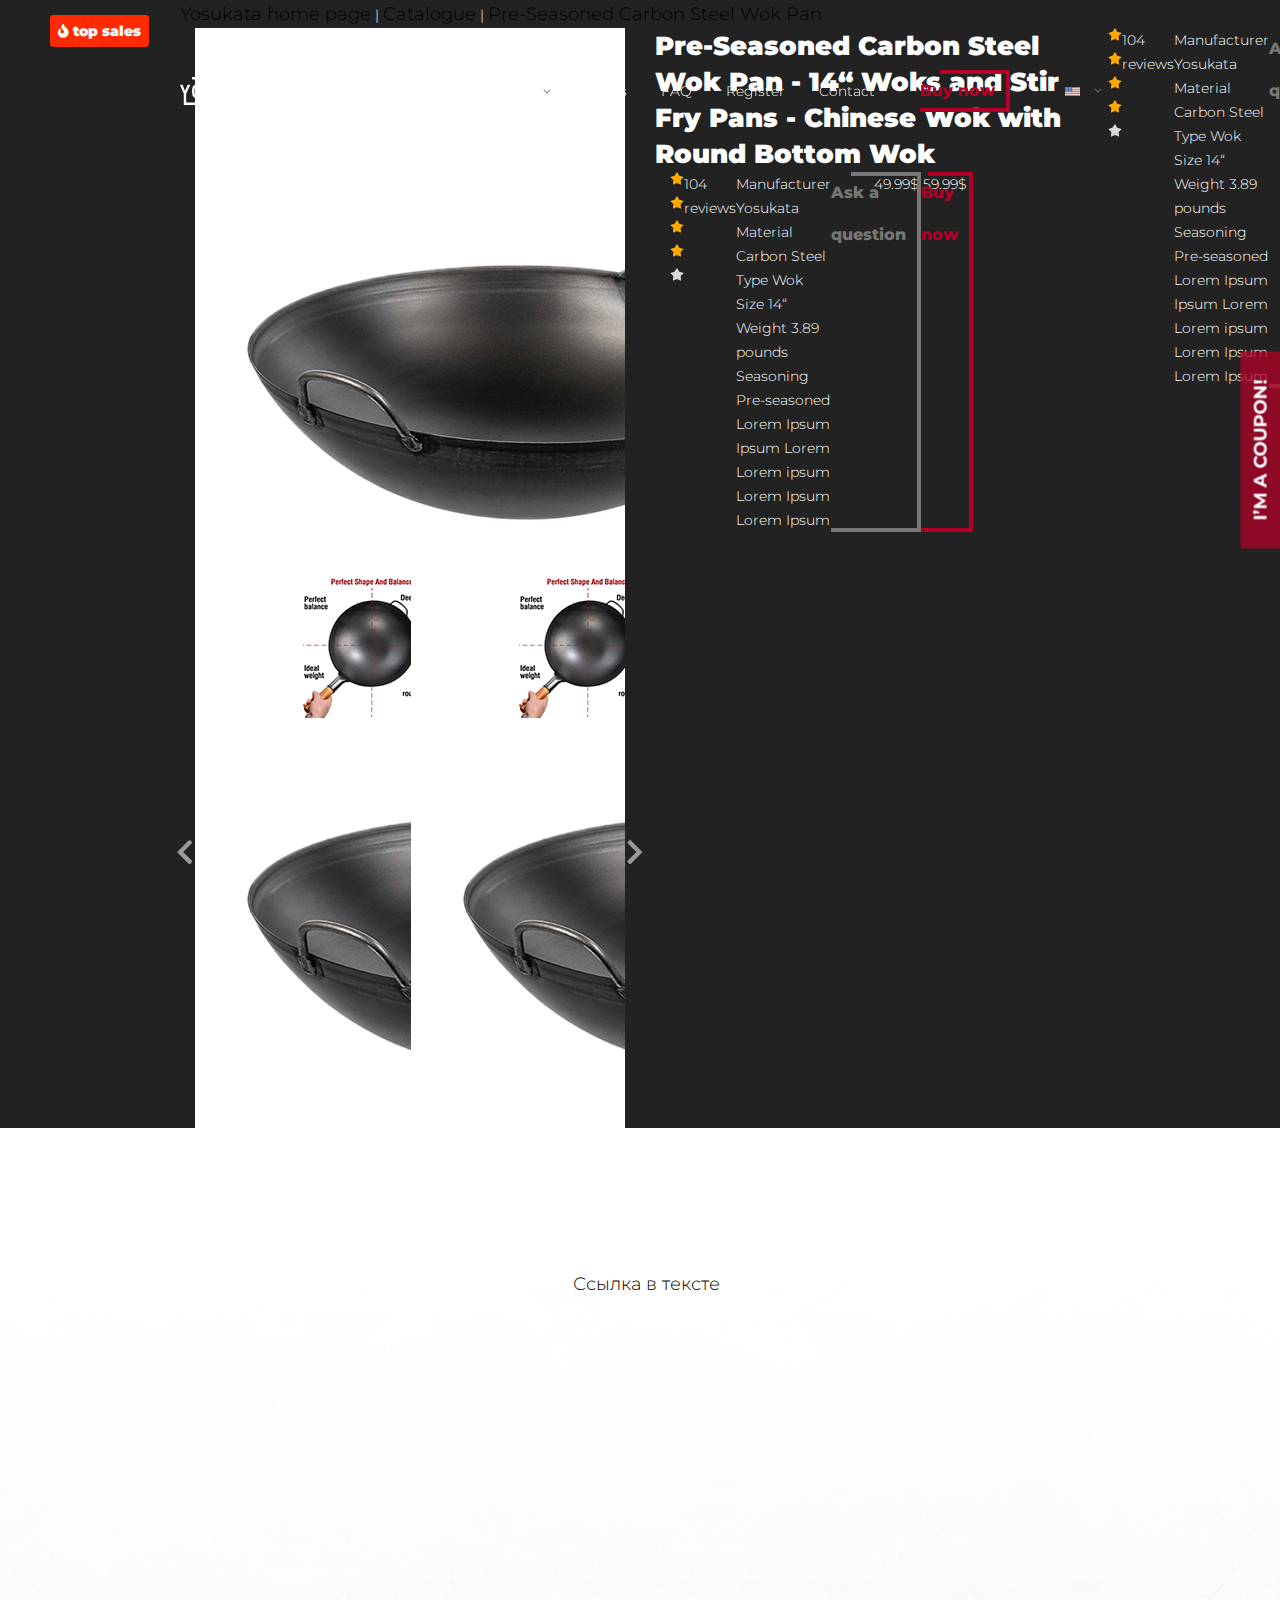
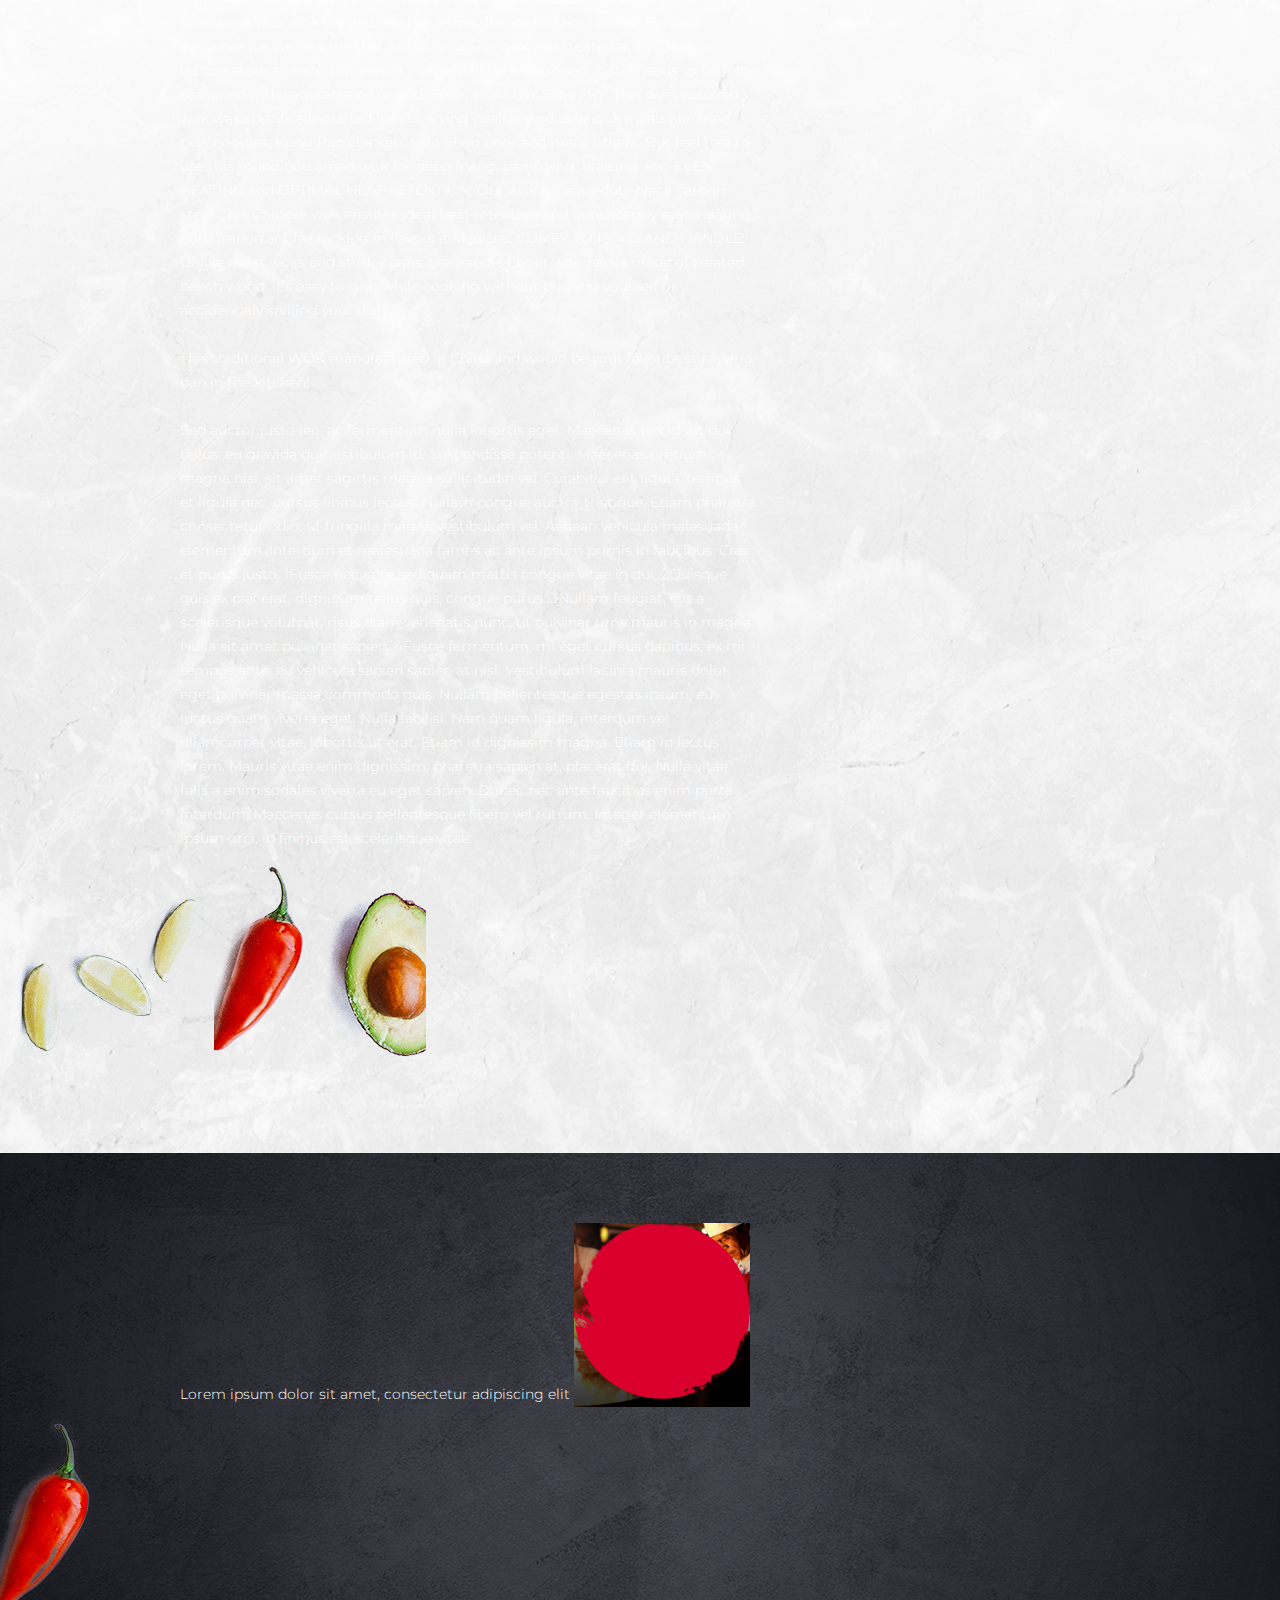
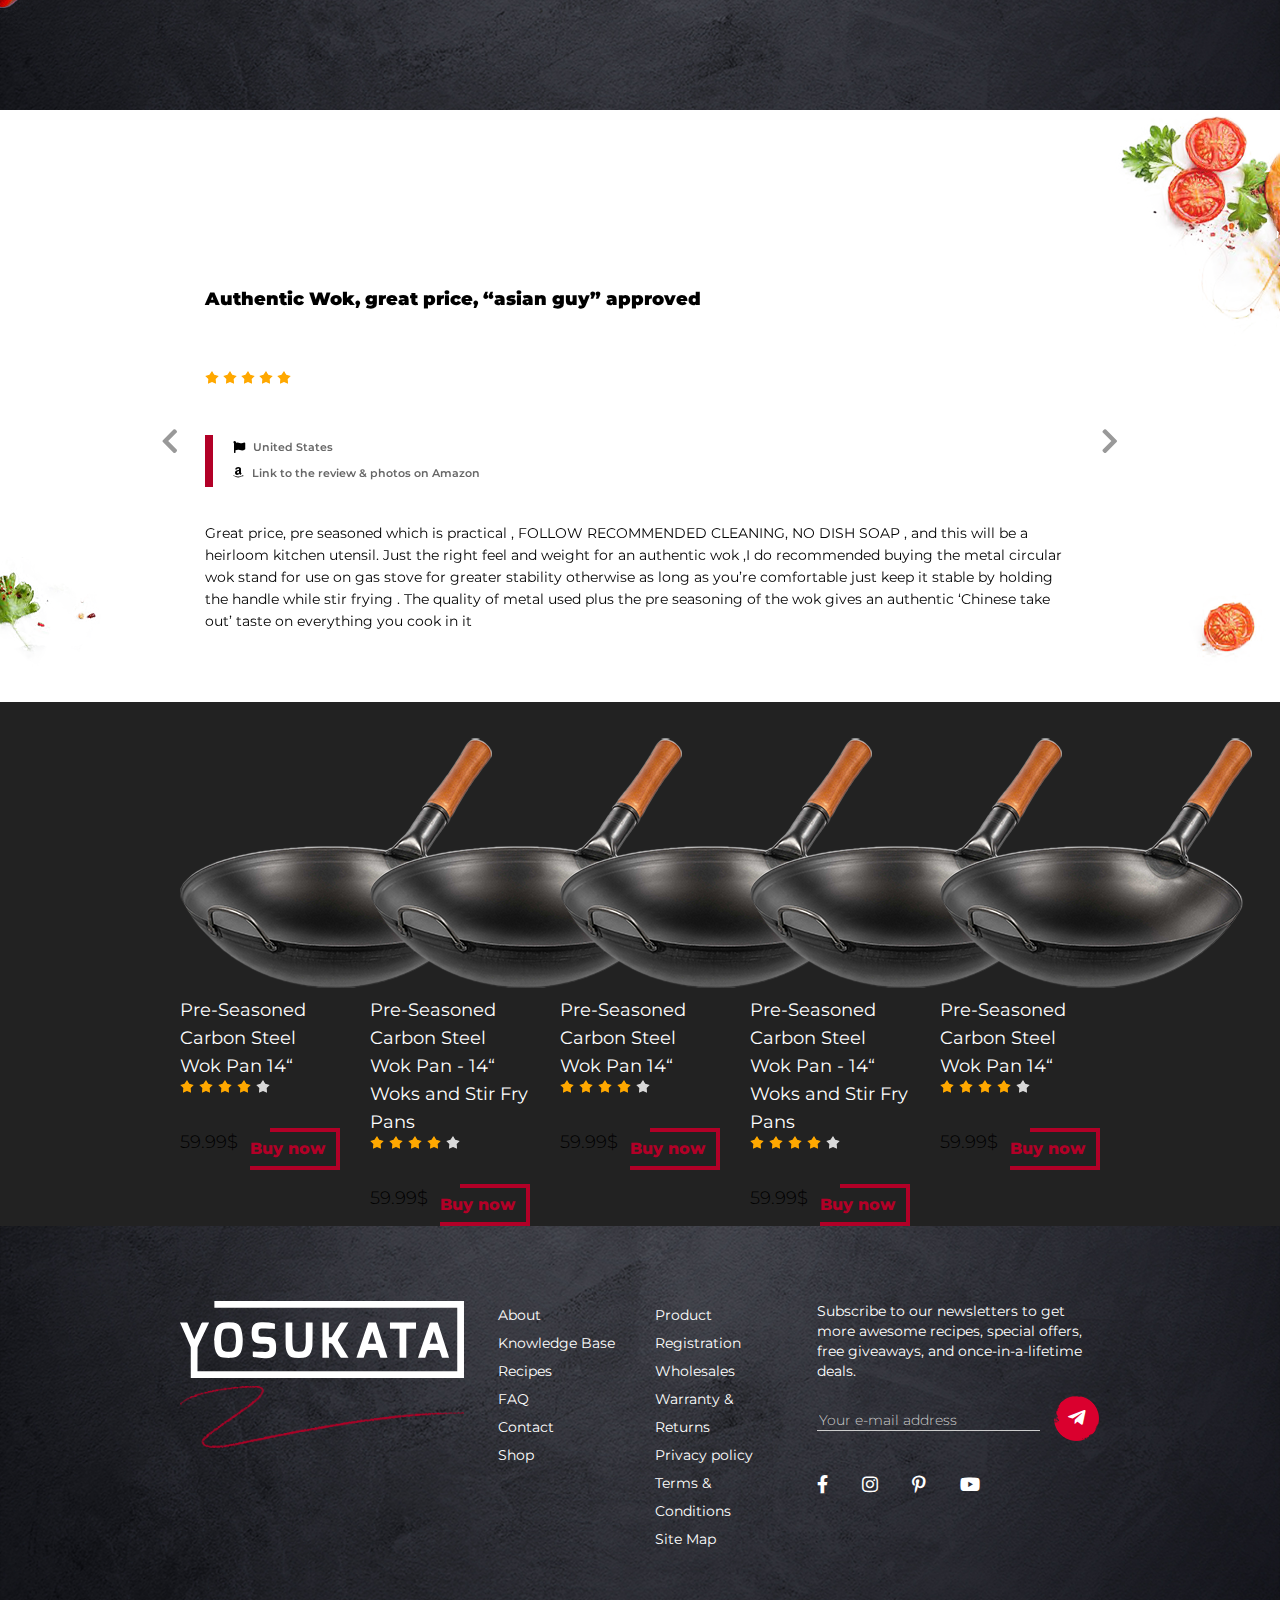
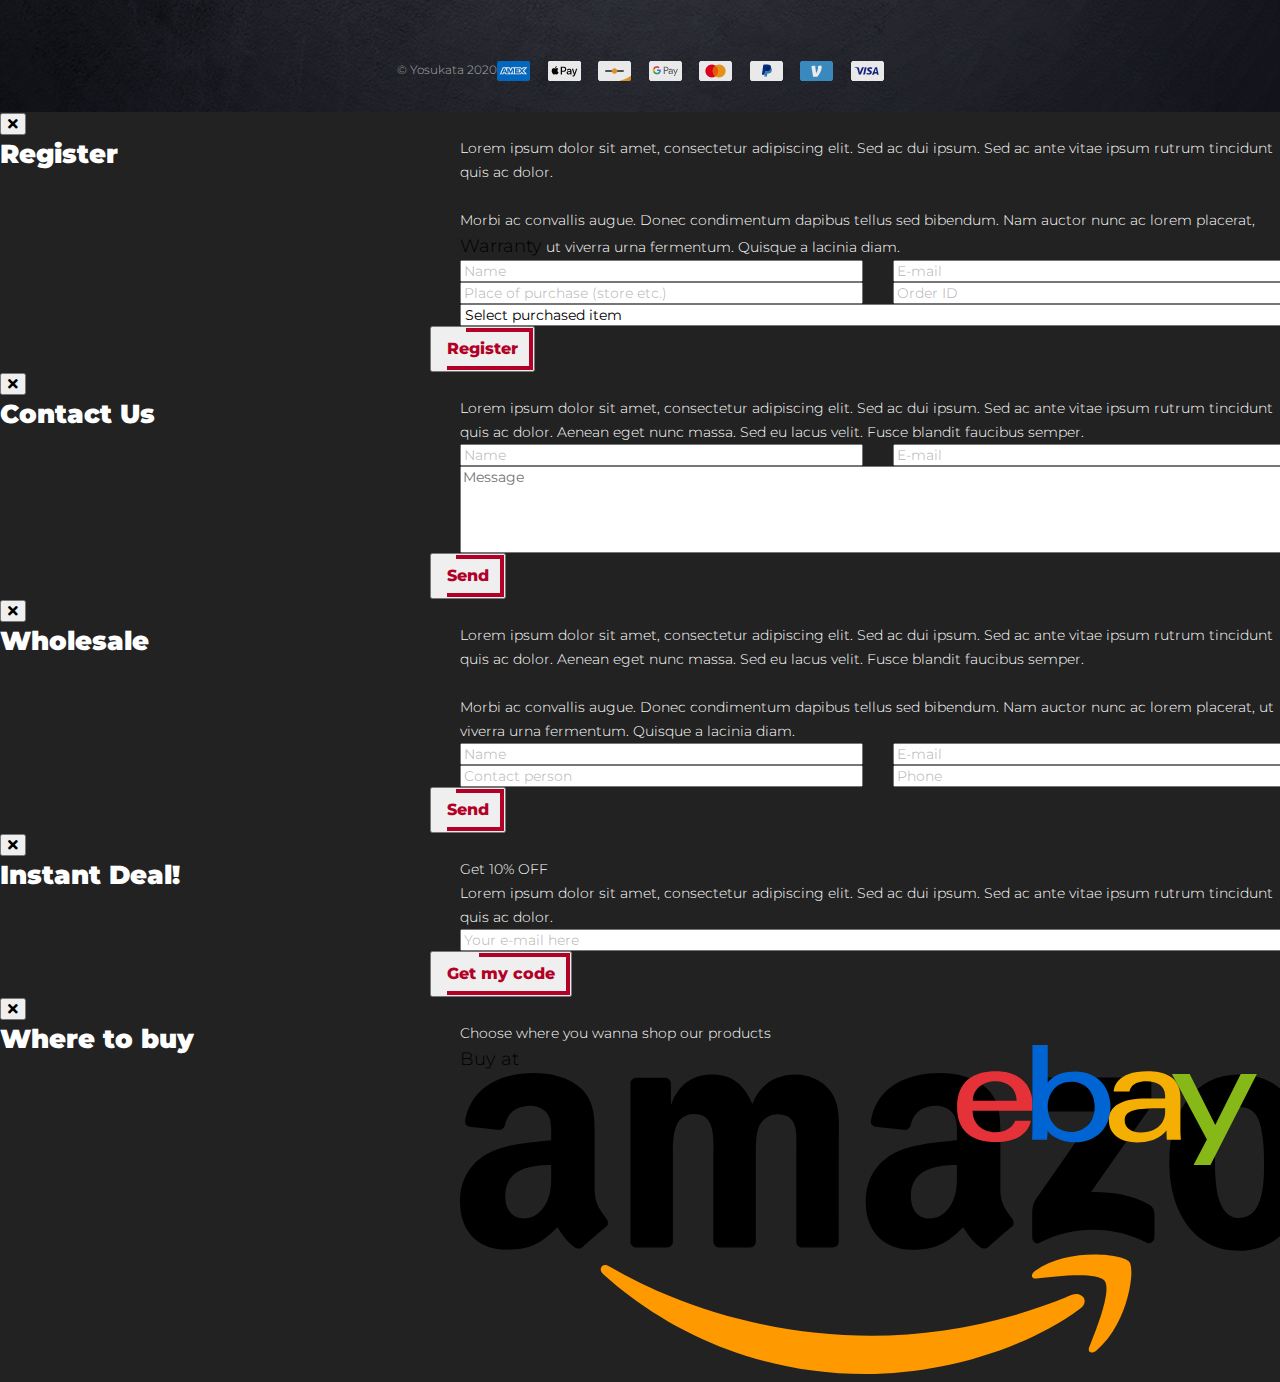
<file: wok.html>
<!DOCTYPE html>
<html lang="en">
<head>

    <!-- noindex, nofollow -->
    <meta name="robots" content="noindex, nofollow">
    <!-- /noindex, nofollow -->

    <meta charset="UTF-8">

    <title>Wok : Yosukata</title>

    <link rel="shortcut icon" href="img/iconified/favicon.ico" type="image/x-icon" />
    <link rel="apple-touch-icon" href="img/iconified/apple-touch-icon.png" />
    <link rel="apple-touch-icon" sizes="57x57" href="img/iconified/apple-touch-icon-57x57.png" />
    <link rel="apple-touch-icon" sizes="72x72" href="img/iconified/apple-touch-icon-72x72.png" />
    <link rel="apple-touch-icon" sizes="76x76" href="img/iconified/apple-touch-icon-76x76.png" />
    <link rel="apple-touch-icon" sizes="114x114" href="img/iconified/apple-touch-icon-114x114.png" />
    <link rel="apple-touch-icon" sizes="120x120" href="img/iconified/apple-touch-icon-120x120.png" />
    <link rel="apple-touch-icon" sizes="144x144" href="img/iconified/apple-touch-icon-144x144.png" />
    <link rel="apple-touch-icon" sizes="152x152" href="img/iconified/apple-touch-icon-152x152.png" />
    <link rel="apple-touch-icon" sizes="180x180" href="img/iconified/apple-touch-icon-180x180.png" />

    <meta name="viewport" content="width=device-width, initial-scale=1.0"/>

    <link rel="stylesheet" href="slick/slick.css">
    <link rel="stylesheet" href="slick/slick-theme.css">

    <link href="https://fonts.googleapis.com/css2?family=Montserrat:wght@300;400;500;600;700;800;900&display=swap" rel="stylesheet">
    <link rel="stylesheet" href="css/all.min.css" />

    <link rel="stylesheet" href="css/libs.min.css">
    <link rel="stylesheet" href="css/main.css?v=1.1">

</head>

<body>

    <div class="wrapper pages wok">

        <div class="header">
            <div class="container flex">
                <a href="" class="logo"><img src="img/logo.svg" alt=""></a>
                <ul class="navbar">
                    <li><a href="#about">About</a></li>
                    <li class="parent-submenu">
                        <a href="">Knowledge Base</a>
                        <ul class="submenu">
                            <li><a href="#">Seasoning&Care</a></li>
                            <li><a href="#">Video</a></li>
                            <li><a href="#">Other Category</a></li>
                        </ul>
                    </li>
                    <li><a href="#recipes">Recipes</a></li>
                    <li><a href="">FAQ</a></li>
                    <li><a href="#" data-modal="modal-register" class="md-trigger">Register</a></li>
                    <li><a href="#" data-modal="modal-contact" class="md-trigger">Contact</a></li>
                </ul>
                <a href="#" class="button md-trigger" data-modal="modal-where-to-buy">Buy now<span class="back"></span></a>
                <div class="language">
                    <img src="img/usa.jpg" alt="">
                    <div class="language_drop-down">
                        <a href="#" class="ger">
                            <img src="img/ger.jpg" alt="">
                        </a>
                        <a href="#" class="fr">
                            <img src="img/fr.jpg" alt="">
                        </a>
                        <a href="#" class="ch">
                            <img src="img/ch.jpg" alt="">
                        </a>
                    </div>
                </div>
                <button class="menu-btn display_none">
                    <span></span>
                    <span></span>
                    <span></span>
                </button>
            </div>
        </div>
        <div class="fixed-box">
            <div class="fixed-header header ">
                <div class="container flex">
                    <a href="" class="logo"><img src="img/logo.svg" alt=""></a>
                    <ul class="navbar">
                        <li><a href="#about">About</a></li>
                        <li class="parent-submenu">
                            <a href="">Knowledge Base</a>
                            <ul class="submenu">
                                <li><a href="#">Seasoning&Care</a></li>
                                <li><a href="#">Video</a></li>
                                <li><a href="#">Other Category</a></li>
                            </ul>
                        </li>
                        <li><a href="#recipes">Recipes</a></li>
                        <li><a href="">FAQ</a></li>
                        <li><a data-modal="modal-register" class="md-trigger">Register</a></li>
                        <li><a data-modal="modal-contact" class="md-trigger">Contact</a></li>
                    </ul>

                    <a href="#" class="button md-trigger" data-modal="modal-where-to-buy">Buy now<span class="back"></span></a>
                    <div class="language">
                        <img src="img/usa.jpg" alt="">
                        <div class="language_drop-down">
                            <a href="#" class="ger">
                                <img src="img/ger.jpg" alt="">
                            </a>
                            <a href="#" class="fr">
                                <img src="img/fr.jpg" alt="">
                            </a>
                            <a href="#" class="ch">
                                <img src="img/ch.jpg" alt="">
                            </a>
                        </div>
                    </div>
                    <button class="menu-btn display_none">
                        <span></span>
                        <span></span>
                        <span></span>
                    </button>

                </div>
            </div>
        </div>
        <div class="sect1">
            <div class="container">
                <div class="breadcrumbs"><a href="#">Yosukata home page</a> | <a href="#">Catalogue</a> | <a >Pre-Seasoned Carbon Steel Wok Pan</a></div>
                <div class="flex">
                    <div class="col-6 ">
                        <div class="fire">
                            <i class="fas fa-fire"></i> top sales
                        </div>
                        <div class="wok-slider-for">
                            <div class="slide">
                                <img src="img/wok/slider-img-1.jpg" alt="">
                            </div>
                            <div class="slide">
                                <img src="img/wok/slider-img-2.jpg" alt="">
                            </div>
                            <div class="slide">
                                <img src="img/wok/slider-img-1.jpg" alt="">
                            </div>
                            <div class="slide">
                                <img src="img/wok/slider-img-2.jpg" alt="">
                            </div>
                            <div class="slide">
                                <img src="img/wok/slider-img-1.jpg" alt="">
                            </div>
                        </div>
                        <div class="wok-slider-nav">
                            <div class="slide">
                                <img src="img/wok/slider-img-1.jpg" alt="">
                            </div>
                            <div class="slide">
                                <img src="img/wok/slider-img-2.jpg" alt="">
                            </div>
                            <div class="slide">
                                <img src="img/wok/slider-img-1.jpg" alt="">
                            </div>
                            <div class="slide">
                                <img src="img/wok/slider-img-2.jpg" alt="">
                            </div>
                            <div class="slide">
                                <img src="img/wok/slider-img-1.jpg" alt="">
                            </div>
                        </div>
                    </div>
                    <div class="col-6 wok-description">
                        <h2>Pre-Seasoned Carbon Steel Wok Pan - 14“ Woks and Stir Fry Pans - Chinese Wok with Round Bottom Wok</h2>
                        <div class="flex">
                            <div class="col-6 flex">
                                <div class="stars stars4">
                                    <div class="star"></div>
                                    <div class="star"></div>
                                    <div class="star"></div>
                                    <div class="star"></div>
                                    <div class="star"></div>
                                </div>
                                <span class="review">104 reviews</span>
                                <ul>
                                    <li>
                                        <span class="title">Manufacturer</span>
                                        <span class="text">Yosukata</span>
                                    </li>
                                    <li>
                                        <span class="title">Material</span>
                                        <span class="text">Carbon Steel</span>
                                    </li>
                                    <li>
                                        <span class="title">Type</span>
                                        <span class="text">Wok</span>
                                    </li>
                                    <li>
                                        <span class="title">Size</span>
                                        <span class="text">14“</span>
                                    </li>
                                    <li>
                                        <span class="title">Weight</span>
                                        <span class="text">3.89 pounds</span>
                                    </li>
                                    <li>
                                        <span class="title">Seasoning</span>
                                        <span class="text">Pre-seasoned</span>
                                    </li>
                                    <li>
                                        <span class="title">Lorem</span>
                                        <span class="text">Ipsum</span>
                                    </li>
                                    <li>
                                        <span class="title">Ipsum</span>
                                        <span class="text">Lorem</span>
                                    </li>
                                    <li>
                                        <span class="title">Lorem ipsum</span>
                                        <span class="text">Lorem Ipsum</span>
                                    </li>
                                    <li>
                                        <span class="title">Lorem</span>
                                        <span class="text">Ipsum</span>
                                    </li>
                                </ul>
                                <a href="#" class="button grey black"><span class="back"></span>Ask a question</a>
                                <a href="#" class="button black"><span class="back"></span>Buy now</a>
                            </div>
                            <div class="col-6 price flex">
                                <div>
                                    <span class="price">49.99$</span>
                                    <span class="old-price">59.99$</span>
                                </div>
                            </div>
                        </div>
                    </div>
                    <div class="col-6 wok-description wok-description-mob ">
                        <div class="flex">
                            <div class="col-6 flex">
                                <div class="stars stars4">
                                    <div class="star"></div>
                                    <div class="star"></div>
                                    <div class="star"></div>
                                    <div class="star"></div>
                                    <div class="star"></div>
                                </div>
                                <span class="review">104 reviews</span>
                                <ul>
                                    <li>
                                        <span class="title">Manufacturer</span>
                                        <span class="text">Yosukata</span>
                                    </li>
                                    <li>
                                        <span class="title">Material</span>
                                        <span class="text">Carbon Steel</span>
                                    </li>
                                    <li>
                                        <span class="title">Type</span>
                                        <span class="text">Wok</span>
                                    </li>
                                    <li>
                                        <span class="title">Size</span>
                                        <span class="text">14“</span>
                                    </li>
                                    <li>
                                        <span class="title">Weight</span>
                                        <span class="text">3.89 pounds</span>
                                    </li>
                                    <li>
                                        <span class="title">Seasoning</span>
                                        <span class="text">Pre-seasoned</span>
                                    </li>
                                    <li>
                                        <span class="title">Lorem</span>
                                        <span class="text">Ipsum</span>
                                    </li>
                                    <li>
                                        <span class="title">Ipsum</span>
                                        <span class="text">Lorem</span>
                                    </li>
                                    <li>
                                        <span class="title">Lorem ipsum</span>
                                        <span class="text">Lorem Ipsum</span>
                                    </li>
                                    <li>
                                        <span class="title">Lorem</span>
                                        <span class="text">Ipsum</span>
                                    </li>
                                </ul>
                                <a href="#" class="button grey black"><span class="back"></span>Ask a question</a>
                                <a href="#" class="button black"><span class="back"></span>Buy now</a>
                            </div>
                            <div class="col-6 price flex">
                                <div>
                                    <span class="price">49.99$</span>
                                    <span class="old-price">59.99$</span>
                                </div>
                            </div>
                        </div>
                    </div>
                </div>
            </div>
        </div>
        <div class="sect2 center">
            <div class="container flex">
                <p class="text-block col-8">
                    Lorem ipsum dolor sit amet, consectetur adipiscing elit. Nam finibus sem libero, in pellentesque ex
                    dictum sed. Curabitur eleifend feugiat est, quis bibendum odio. Nunc sollicitudin ante a efficitur
                    fermentum. Fusce sit amet lobortis est. Proin ligula arcu, pharetra sed elit non, aliquet blandit
                    mauris. <a href="#">Ссылка в тексте</a> Mauris gravida mattis nisl non fermentum.

                    <span class="title-h1">Donec rhoncus sit amet nunc sed scelerisque.</span>

                    Sed leo urna, viverra vel posuere eget, mattis eu erat. Donec vulputate, augue non ullamcorper
                    fermentum, odio ligula finibus lectus, vel dignissim mauris leo quis risus.

                    <span class="li-dot"><span class="medium">MAINTENANCE</span>: Wok must be cleaned after using once cooled down. If leave wok dirty, a black patina
                                        will be destroyed and wok will start rusting. Wash with hot water and soft sponge. Don’t use
                                        detergent. Always dry it with a paper towel or low heat. Rub a little oil with a paper towel before
                                        storage. Store in a dry place.</span>
                    <span class="li-dot">Ready to <span class="medium">SAVOR</span> delicious home-cooked Chinese meals? Then waste no time; check out the best wok for
                                        stir frying!</span>
                    <span class="li-dot"><span class="medium">CHINESE AND ASIAN DISHES TASTE BETTER</span>: This carbon steel wok, outdoor wok is made of high-grade,
                                        black steel material, which means that no unwelcome flavors will interfere with your dish and you’ll
                                        always savor a fresh taste! Our 14’’ large wok will hold enough ingredients to feed your entire
                                        family!</span>
                    <span class="li-dot"><span class="medium">PRE-SEASONED LARGE WOK</span>: Incorrectly seasoning your wok pan initially can jeopardize its surface
                                        forever! For your convenience, we’ve done that job for you. The wok was treated at a high
                                        temperature already. But even it was initially pre-seasoned, it still needs to be fully seasoned
                                        with vegetable oil or lard.</span>
                    <span class="li-dot"><span class="medium">EASY, HEALTHY STIR-FRY</span>: This pre-seasoned wok was specifically crafted for stir-frying healthy and
                                        delicious meals like fried rice, noodles, Kung Pao chicken, Moo Shoo pork and many others. But feel
                                        free to use this round bottomed wok for deep-frying, pan-frying, braising, etc.</span>
                    <span class="li-dot"><span class="medium">EVEN HEATING</span> and <span class="medium">OPTIMAL HEAT RETENTION</span>: Our wok is heavy-duty black carbon steel. This Chinese wok
                                        ensures ideal heat retention and consistently even heating, both important for locking in flavors
                                        and juices.</span>
                    <span class="li-dot"><span class="medium">COMFY TO HOLD AND HANDLE</span>: Unlike most woks and stir-fry pans, the handle of our wok pan is made of
                                        treated beech wood, it’s easy to grip while cooking without burning yourself or accidentally
                                        spilling your dish.</span>
                    <br /><br />
                    This traditional WOK manufactured in China and would be your favorite stir-frying pan in the
                    kitchen!
                    <br /><br />
                    Sed auctor justo leo, ac fermentum nulla lobortis eget. Maecenas tincidunt dui tellus, eu gravida
                    dui vestibulum id. Suspendisse potenti.

                    <span class="title-h2">Maecenas pretium magna nisi, sit amet sagittis magna sollicitudin vel.</span>

                    Curabitur elit ligula, tempus et ligula nec, cursus finibus lectus. Nullam congue auctor tristique.
                    Etiam pharetra consectetur odio, ut fringilla magna vestibulum vel. Aenean vehicula malesuada
                    elementum. Interdum et malesuada fames ac ante ipsum primis in faucibus. Cras et purus justo.

                    <span class="li-number"><span class="number">1</span>Fusce nec ante sed quam mattis congue vitae in dui.</span>
                    <span class="li-number"><span class="number">2</span>Quisque quis ex placerat, dignissim tellus quis, congue purus.</span>
                    <span class="li-number"><span class="number">3</span>Nullam feugiat, elit a scelerisque volutpat, risus diam venenatis nunc, ut pulvinar urna mauris in
                                        magna. Nulla sit amet pulvinar sapien.</span>

                    <span class="li-number"><span class="number">4</span>Fusce fermentum, mi eget cursus dapibus, ex mi tempus ante, eu vehicula sapien sapien at nisl.
                                        Vestibulum lacinia mauris dolor, eget pulvinar massa commodo quis.</span>
                    Nullam pellentesque egestas ipsum, eu luctus quam viverra eget. Nulla facilisi. Nam quam ligula,
                    interdum vel ullamcorper vitae, lobortis ut erat. Etiam id dignissim magna. Etiam in lectus lorem.
                    Mauris vitae enim dignissim, pharetra sapien at, placerat dui. Nulla vitae felis a enim sodales
                    viverra eu eget sapien. Donec nec ante faucibus enim porta interdum. Maecenas cursus pellentesque
                    libero vel rutrum. Integer elementum ipsum orci, id finibus est scelerisque vitae.
                </p>
            </div>
            <img class="img-limes" src="img/limes.png" alt="">
            <img class="img-big_pepper" src="img/big_pepper.png" alt="">
            <img class="img-avocado" src="img/avocado.png" alt="">
        </div>
        <div class="sect3">
            <div class="container flex">
                <div class="col-8">
                    <span class="title-h2">Lorem ipsum dolor sit amet, consectetur adipiscing elit</span>
                    <a href="" class="video-block" style="background: url('img/sect4-slider-row.jpg') top center no-repeat;background-size: cover;">
                        <div class="watch"><img src="img/play.png" alt=""></div>
                    </a>
                </div>
            </div>
            <img class="img-big_pepper2" src="img/big_pepper.png" alt="">
        </div>

        <section class="sect6">
            <div class="container">
                <h2 data-aos="fade-right"
                    data-aos-delay="300"
                    data-aos-duration="1000">
                    Reviews
                </h2>
                <div class="sect6-slick">
                    <div class="slide">
                        <p class="title">Authentic Wok, great price, “asian guy” approved</p>
                        <div class="stars stars5">
                            <div class="star"></div>
                            <div class="star"></div>
                            <div class="star"></div>
                            <div class="star"></div>
                            <div class="star"></div>
                        </div>
                        <div class="line">
                            <span class="country"><i class="fas fa-flag"></i>United States</span>
                            <a href=""><i class="fab fa-amazon"></i>Link to the review & photos on Amazon</a>
                        </div>
                        <p class="text">Great price, pre seasoned which is practical , FOLLOW RECOMMENDED CLEANING, NO
                            DISH SOAP , and this will be a heirloom kitchen utensil. Just the right feel and weight for
                            an authentic wok ,I do recommended buying the metal circular wok stand for use on gas stove
                            for greater stability otherwise as long as you’re comfortable just keep it stable by holding
                            the handle while stir frying .
                            The quality of metal used plus the pre seasoning of the wok gives an authentic ‘Chinese take
                            out’ taste on everything you cook in it</p>
                    </div>
                    <div class="slide">
                        <p class="title">A perfect wok</p>
                        <div class="stars stars5">
                            <div class="star"></div>
                            <div class="star"></div>
                            <div class="star"></div>
                            <div class="star"></div>
                            <div class="star"></div>
                        </div>
                        <div class="line">
                            <span class="country"><i class="fas fa-flag"></i>United States</span>
                            <a href=""><i class="fab fa-amazon"></i>Link to the review & photos on Amazon</a>
                        </div>
                        <p class="text"> This is not a regular wok that you find in the stores. It is a well made
                            original japnese wok. You will notice the difference as soon as you unpack it. Tried some
                            stirfry toufu with veggies and some indo-chinese fried rice, the heat distrubution is
                            perfect. The dishes came out perfect. 10 on 10 for the wok. The handle as screws if you need
                            to remove it to put in oven. The ciscumference of the handle is just perfect, lot of woks
                            have a thinner handle. Overall i am very satisfied and would recommend it to home cook
                            looking for a perfect wok</p>
                    </div>
                    <div class="slide">
                        <p class="title">Great product! But...</p>
                        <div class="stars stars4">
                            <div class="star"></div>
                            <div class="star"></div>
                            <div class="star"></div>
                            <div class="star"></div>
                            <div class="star"></div>
                        </div>
                        <div class="line">
                            <span class="country"><i class="fas fa-flag"></i>United States</span>
                            <a href=""><i class="fab fa-amazon"></i>Link to the review & photos on Amazon</a>
                        </div>
                        <p class="text"> This is not a regular wok that you find in the stores. It is a well made
                            original japnese wok. You will notice the difference as soon as you unpack it. Tried some
                            stirfry toufu with veggies and some indo-chinese fried rice, the heat distrubution is
                            perfect. The dishes came out perfect. 10 on 10 for the wok. The handle as screws if you need
                            to remove it to put in oven. The ciscumference of the handle is just perfect, lot of woks
                            have a thinner handle. Overall i am very satisfied and would recommend it to home cook
                            looking for a perfect wok</p>
                    </div>
                    <div class="slide">
                        <p class="title">Authentic Wok, great price, “asian guy” approved</p>
                        <div class="stars stars5">
                            <div class="star"></div>
                            <div class="star"></div>
                            <div class="star"></div>
                            <div class="star"></div>
                            <div class="star"></div>
                        </div>
                        <div class="line">
                            <span class="country"><i class="fas fa-flag"></i>United States</span>
                            <a href=""><i class="fab fa-amazon"></i>Link to the review & photos on Amazon</a>
                        </div>
                        <p class="text">Great price, pre seasoned which is practical , FOLLOW RECOMMENDED CLEANING, NO
                            DISH SOAP , and this will be a heirloom kitchen utensil. Just the right feel and weight for
                            an authentic wok ,I do recommended buying the metal circular wok stand for use on gas stove
                            for greater stability otherwise as long as you’re comfortable just keep it stable by holding
                            the handle while stir frying .
                            The quality of metal used plus the pre seasoning of the wok gives an authentic ‘Chinese take
                            out’ taste on everything you cook in it</p>
                    </div>
                    <div class="slide">
                        <p class="title">A perfect wok</p>
                        <div class="stars stars5">
                            <div class="star"></div>
                            <div class="star"></div>
                            <div class="star"></div>
                            <div class="star"></div>
                            <div class="star"></div>
                        </div>
                        <div class="line">
                            <span class="country"><i class="fas fa-flag"></i>United States</span>
                            <a href=""><i class="fab fa-amazon"></i>Link to the review & photos on Amazon</a>
                        </div>
                        <p class="text"> This is not a regular wok that you find in the stores. It is a well made
                            original japnese wok. You will notice the difference as soon as you unpack it. Tried some
                            stirfry toufu with veggies and some indo-chinese fried rice, the heat distrubution is
                            perfect. The dishes came out perfect. 10 on 10 for the wok. The handle as screws if you need
                            to remove it to put in oven. The ciscumference of the handle is just perfect, lot of woks
                            have a thinner handle. Overall i am very satisfied and would recommend it to home cook
                            looking for a perfect wok</p>
                    </div>
                    <div class="slide">
                        <p class="title">Great product! But...</p>
                        <div class="stars stars4">
                            <div class="star"></div>
                            <div class="star"></div>
                            <div class="star"></div>
                            <div class="star"></div>
                            <div class="star"></div>
                        </div>
                        <div class="line">
                            <span class="country"><i class="fas fa-flag"></i>United States</span>
                            <a href=""><i class="fab fa-amazon"></i>Link to the review & photos on Amazon</a>
                        </div>
                        <p class="text"> This is not a regular wok that you find in the stores. It is a well made
                            original japnese wok. You will notice the difference as soon as you unpack it. Tried some
                            stirfry toufu with veggies and some indo-chinese fried rice, the heat distrubution is
                            perfect. The dishes came out perfect. 10 on 10 for the wok. The handle as screws if you need
                            to remove it to put in oven. The ciscumference of the handle is just perfect, lot of woks
                            have a thinner handle. Overall i am very satisfied and would recommend it to home cook
                            looking for a perfect wok</p>
                    </div>
                </div>
            </div>
            <img src="img/parsley2.png" alt="" class="parsley">
            <img src="img/tomato.png" alt="" class="tomato">
            <img src="img/shrimp.png" alt="" class="shrimp">
        </section>

        <div class="wok-sect4">
            <div class="container">
                <h2 data-aos="fade-right"
                    data-aos-delay="300"
                    data-aos-duration="1000">
                    Recommended products
                </h2>
                <div class="flex row">
                    <a href="#" class="item col-5">
                        <div class="img-block"><img src="img/sect2-1.png" alt=""></div>
                        <div class="descriptions">
                            <h3>Pre-Seasoned Carbon Steel Wok Pan 14“ </h3>
                            <div class="stars stars4">
                                <div class="star"></div>
                                <div class="star"></div>
                                <div class="star"></div>
                                <div class="star"></div>
                                <div class="star"></div>
                            </div>
                            <div class="flex">
                                <span class="price">59.99$</span>
                                <p class="button black"><span class="back"></span> Buy now</p>
                            </div>
                        </div>
                    </a>
                    <a href="#" class="item top_sales col-5">
                        <div class="fire">
                            <i class="fas fa-fire"></i> top sales
                        </div>
                        <div class="img-block"><img src="img/sect2-1.png" alt=""></div>
                        <div class="descriptions">
                            <h3>Pre-Seasoned Carbon Steel Wok Pan - 14“ Woks and Stir Fry Pans</h3>
                            <div class="stars stars4">
                                <div class="star"></div>
                                <div class="star"></div>
                                <div class="star"></div>
                                <div class="star"></div>
                                <div class="star"></div>
                            </div>
                            <div class="flex">
                                <span class="price">59.99$</span>
                                <p class="button black"><span class="back"></span> Buy now</p>
                            </div>
                        </div>
                    </a>
                    <a href="#" class="item col-5">
                        <div class="img-block"><img src="img/sect2-1.png" alt=""></div>
                        <div class="descriptions">
                            <h3>Pre-Seasoned Carbon Steel Wok Pan 14“ </h3>
                            <div class="stars stars4">
                                <div class="star"></div>
                                <div class="star"></div>
                                <div class="star"></div>
                                <div class="star"></div>
                                <div class="star"></div>
                            </div>
                            <div class="flex">
                                <span class="price">59.99$</span>
                                <p class="button black"><span class="back"></span> Buy now</p>
                            </div>
                        </div>
                    </a>
                    <a href="#" class="item col-5">
                        <div class="img-block"><img src="img/sect2-1.png" alt=""></div>
                        <div class="descriptions">
                            <h3>Pre-Seasoned Carbon Steel Wok Pan - 14“ Woks and Stir Fry Pans</h3>
                            <div class="stars stars4">
                                <div class="star"></div>
                                <div class="star"></div>
                                <div class="star"></div>
                                <div class="star"></div>
                                <div class="star"></div>
                            </div>
                            <div class="flex">
                                <span class="price">59.99$</span>
                                <p class="button black"><span class="back"></span> Buy now</p>
                            </div>
                        </div>
                    </a>
                    <a href="#" class="item col-5">
                        <div class="img-block"><img src="img/sect2-1.png" alt=""></div>
                        <div class="descriptions">
                            <h3>Pre-Seasoned Carbon Steel Wok Pan 14“ </h3>
                            <div class="stars stars4">
                                <div class="star"></div>
                                <div class="star"></div>
                                <div class="star"></div>
                                <div class="star"></div>
                                <div class="star"></div>
                            </div>
                            <div class="flex">
                                <span class="price">59.99$</span>
                                <p class="button black"><span class="back"></span> Buy now</p>
                            </div>
                        </div>
                    </a>
                </div>
            </div>
        </div>

        <div class="footer">
            <div class="container">
                <div class="flex row">
                    <a href="#" class="logo col-4">
                        <img src="img/logo.svg" alt="">
                    </a>
                    <div class="col-4">
                        <div class="flex row">
                            <div class="col-6">
                                <ul>
                                    <li><a href="#about">About</a></li>
                                    <li><a href="#">Knowledge Base</a></li>
                                    <li><a href="#recipes">Recipes</a></li>
                                    <li><a href="#">FAQ</a></li>
                                    <li><a href="#"  data-modal="modal-contact" class="md-trigger">Contact</a></li>
                                    <li><a href="#">Shop</a></li>
                                </ul>
                            </div>
                            <div class="col-6">
                                <ul>
                                    <li><a href="#">Product Registration</a></li>
                                    <li><a href="#" data-modal="modal-wholesale" class="md-trigger">Wholesales</a></li>
                                    <li><a href="#">Warranty & Returns</a></li>
                                    <li><a href="#">Privacy policy</a></li>
                                    <li><a href="#">Terms & Conditions</a></li>
                                    <li><a href="#">Site Map</a></li>
                                </ul>
                            </div>
                        </div>
                    </div>
                    <div class="col-4">
                        <p class="text">Subscribe to our newsletters to get more awesome recipes, special offers, free
                            giveaways, and once-in-a-lifetime deals.</p>
                        <form action="" class="form-footer">
                            <input type="text" placeholder="Your e-mail address">
                            <button type="submit"><i class="fab fa-telegram-plane"></i></button>
                        </form>
                        <div class="social">
                            <a href="#"><i class="fab fa-facebook-f"></i></a>
                            <a href=""><i class="fab fa-instagram"></i> </a>
                            <a href=""><i class="fab fa-pinterest-p"></i></a>
                            <a href=""><i class="fab fa-youtube"></i></a>
                        </div>
                    </div>
                </div>
                <div class="copyright">
                    <span>© Yosukata 2020</span>
                    <img src="img/footer-icons.png" alt="" class="icons">
                </div>
            </div>
        </div>

        <a class="back_to_top" title="Back to top">
            <div class="arrow">
                <span></span>
                <span></span>
            </div>
        </a>

        <a href="#" class="coupon md-trigger" data-modal="modal-coupon">
            <span>I’m a coupon!</span>
        </a>

        <!--<img src="img/shrimp.png" alt="" class="shrimp">-->
        <!--<img src="img/parsley.png" alt="" class="parsley">-->
    </div>

    <!--pushy-->
    <nav class="pushy pushy-left" data-focus="#first-link">
        <div class="pushy-content flex">
            <a class="close menu-btn"><span></span><span></span></a>

            <ul class="navbar">
                <li class="pushy-link"><a href="#about">About</a></li>
                <li class="parent-submenu">
                    <a>Knowledge Base</a>
                    <ul class="submenu">
                        <li><a href="#">Seasoning&Care</a></li>
                        <li><a href="#">Video</a></li>
                        <li><a href="#">Other Category</a></li>
                    </ul>
                </li>
                <li class="pushy-link"><a href="#recipes">Recipes</a></li>
                <li class="pushy-link"><a href="">FAQ</a></li>
                <li class="pushy-link"><a href="#" data-modal="modal-register" class="md-trigger">Register</a></li>
                <li class="pushy-link"><a href="#" data-modal="modal-contact" class="md-trigger">Contact</a></li>
            </ul>
            <div class="language">
                <img src="img/usa.jpg" alt="">
                <div class="language_drop-down">
                    <a href="#" class="ger">
                        <img src="img/ger.jpg" alt="">
                    </a>
                    <a href="#" class="fr">
                        <img src="img/fr.jpg" alt="">
                    </a>
                    <a href="#" class="ch">
                        <img src="img/ch.jpg" alt="">
                    </a>
                </div>
            </div>

        </div>
    </nav>
    <div class="site-overlay"></div>
    <!--pushy:end-->

    <!--md-modal-->
    <div class="md-modal md-effect-1" id="modal-register">
        <div class="md-content">
            <button class="md-close"><i class="fas fa-times"></i></button>
            <div class="flex row">
                <div class="col-4">
                    <h2 class="modal-name">Register</h2>
                </div>
                <div class="col-8">
                    <p class="text">
                        Lorem ipsum dolor sit amet, consectetur adipiscing elit. Sed ac dui ipsum. Sed ac ante vitae
                        ipsum rutrum tincidunt quis ac dolor.
                        <br />
                        <br />
                        Morbi ac convallis augue. Donec condimentum dapibus tellus sed bibendum. Nam auctor nunc ac
                        lorem placerat, <a href="#">Warranty</a> ut viverra urna fermentum. Quisque a lacinia diam.
                    </p>
                    <form action="" class="modal-form flex row">
                        <input name="Name" type="text" class="col-6" placeholder="Name" required>
                        <input name="E-mail" type="text" class="col-6" placeholder="E-mail" required>
                        <input name="Place" type="text" class="col-6" placeholder="Place of purchase (store etc.)" required>
                        <input name="Order" type="text" class="col-6" placeholder="Order ID" required>
                        <select name="select" required class="col-12">
                            <option disabled="" selected="">Select purchased item</option>
                            <option value="type-of-work-1">one</option>
                            <option value="type-of-work-1">two</option>
                        </select>
                        <div class="error"><span></span></div>
                        <button class="button black" type="submit"><span class="back"></span>Register</button>
                    </form>
                </div>
            </div>
        </div>
    </div>
    <div class="md-modal md-effect-1" id="modal-contact">
        <div class="md-content">
            <button class="md-close"><i class="fas fa-times"></i></button>
            <div class="flex row">
                <div class="col-4">
                    <h2 class="modal-name">Contact Us</h2>
                </div>
                <div class="col-8">
                    <p class="text">
                        Lorem ipsum dolor sit amet, consectetur adipiscing elit. Sed ac dui ipsum. Sed ac ante vitae
                        ipsum rutrum tincidunt quis ac dolor. Aenean eget nunc massa. Sed eu lacus velit. Fusce blandit
                        faucibus
                        semper.
                    </p>
                    <form action="" class="modal-form flex row" method="post">
                        <input name="Name2" type="text" class="col-6" placeholder="Name" required>
                        <input name="E-mail2" type="text" class="col-6" placeholder="E-mail" required>
                        <textarea class="col-12" name="massage" rows="5" placeholder="Message"></textarea>
                        <div class="error"><span></span></div>
                        <button class="button black" type="submit"><span class="back"></span>Send</button>
                    </form>
                </div>
            </div>
        </div>
    </div>
    <div class="md-modal md-effect-1" id="modal-wholesale">
        <div class="md-content">
            <button class="md-close"><i class="fas fa-times"></i></button>
            <div class="flex row">
                <div class="col-4">
                    <h2 class="modal-name">Wholesale</h2>
                </div>
                <div class="col-8">
                    <p class="text">
                        Lorem ipsum dolor sit amet, consectetur adipiscing elit. Sed ac dui ipsum. Sed ac ante vitae
                        ipsum rutrum tincidunt quis ac dolor. Aenean eget nunc massa. Sed eu lacus velit. Fusce blandit
                        faucibus semper.
                        <br/>
                        <br/>
                        Morbi ac convallis augue. Donec condimentum dapibus tellus sed bibendum. Nam auctor nunc ac
                        lorem placerat, ut viverra urna fermentum. Quisque a lacinia diam.
                    </p>
                    <form action="" class="modal-form flex row">
                        <input name="Name" type="text" class="col-6" placeholder="Name" required>
                        <input name="E-mail" type="text" class="col-6" placeholder="E-mail" required>
                        <input name="contact" type="text" class="col-6" placeholder="Contact person" required>
                        <input name="phone" type="text" class="col-6" placeholder="Phone" required>
                        <div class="error"><span></span></div>
                        <button class="button black" type="submit"><span class="back"></span>Send</button>
                    </form>
                </div>
            </div>
        </div>
    </div>
    <div class="md-modal md-effect-1" id="modal-coupon">
        <div class="md-content">
            <button class="md-close"><i class="fas fa-times"></i></button>
            <div class="flex row">
                <div class="col-4">
                    <h2 class="modal-name">Instant Deal!</h2>
                </div>
                <div class="col-8">
                    <p class="title-red">Get 10% OFF</p>
                    <p class="text">
                        Lorem ipsum dolor sit amet, consectetur adipiscing elit. Sed ac dui ipsum. Sed ac ante vitae
                        ipsum rutrum tincidunt quis ac dolor.
                    </p>
                    <form action="" class="modal-form flex row">
                        <input name="email" type="text" class="col-12" placeholder="Your e-mail here" required>
                        <div class="error"><span></span></div>
                        <button class="button black" type="submit"><span class="back"></span>Get my code</button>
                    </form>
                </div>
            </div>
        </div>
    </div>
    <div class="md-modal md-effect-1" id="modal-where-to-buy">
        <div class="md-content">
            <button class="md-close"><i class="fas fa-times"></i></button>
            <div class="flex row">
                <div class="col-4">
                    <h2 class="modal-name">Where to buy</h2>
                </div>
                <div class="col-8">
                    <p class="text">Choose where you
                        wanna shop our products</p>
                    <div class="flex row">
                        <a href="" class="col-6 buy-button">
                            <span>Buy at</span>
                            <img src="img/amazon.svg" alt="">

                        </a>
                        <a href="" class="col-6 buy-button">
                            <span>Buy at</span>
                            <img src="img/ebay.svg" alt="">

                        </a>
                    </div>
                </div>
            </div>
        </div>
    </div>
    <div class="md-overlay"></div><!-- the overlay element -->
    <!--md-modal:end-->

</body>

<script src="https://ajax.googleapis.com/ajax/libs/jquery/3.3.1/jquery.min.js"></script>
<script src="slick/slick.min.js"></script>
<script src="js/libs.min.js"></script>
<script src="js/main.js?v=1.1"></script>

</html>
</file>
<file: css/libs.min.css>
[data-aos][data-aos][data-aos-duration="50"],body[data-aos-duration="50"] [data-aos]{transition-duration:50ms}[data-aos][data-aos][data-aos-delay="50"],body[data-aos-delay="50"] [data-aos]{transition-delay:0}[data-aos][data-aos][data-aos-delay="50"].aos-animate,body[data-aos-delay="50"] [data-aos].aos-animate{transition-delay:50ms}[data-aos][data-aos][data-aos-duration="100"],body[data-aos-duration="100"] [data-aos]{transition-duration:.1s}[data-aos][data-aos][data-aos-delay="100"],body[data-aos-delay="100"] [data-aos]{transition-delay:0}[data-aos][data-aos][data-aos-delay="100"].aos-animate,body[data-aos-delay="100"] [data-aos].aos-animate{transition-delay:.1s}[data-aos][data-aos][data-aos-duration="150"],body[data-aos-duration="150"] [data-aos]{transition-duration:.15s}[data-aos][data-aos][data-aos-delay="150"],body[data-aos-delay="150"] [data-aos]{transition-delay:0}[data-aos][data-aos][data-aos-delay="150"].aos-animate,body[data-aos-delay="150"] [data-aos].aos-animate{transition-delay:.15s}[data-aos][data-aos][data-aos-duration="200"],body[data-aos-duration="200"] [data-aos]{transition-duration:.2s}[data-aos][data-aos][data-aos-delay="200"],body[data-aos-delay="200"] [data-aos]{transition-delay:0}[data-aos][data-aos][data-aos-delay="200"].aos-animate,body[data-aos-delay="200"] [data-aos].aos-animate{transition-delay:.2s}[data-aos][data-aos][data-aos-duration="250"],body[data-aos-duration="250"] [data-aos]{transition-duration:.25s}[data-aos][data-aos][data-aos-delay="250"],body[data-aos-delay="250"] [data-aos]{transition-delay:0}[data-aos][data-aos][data-aos-delay="250"].aos-animate,body[data-aos-delay="250"] [data-aos].aos-animate{transition-delay:.25s}[data-aos][data-aos][data-aos-duration="300"],body[data-aos-duration="300"] [data-aos]{transition-duration:.3s}[data-aos][data-aos][data-aos-delay="300"],body[data-aos-delay="300"] [data-aos]{transition-delay:0}[data-aos][data-aos][data-aos-delay="300"].aos-animate,body[data-aos-delay="300"] [data-aos].aos-animate{transition-delay:.3s}[data-aos][data-aos][data-aos-duration="350"],body[data-aos-duration="350"] [data-aos]{transition-duration:.35s}[data-aos][data-aos][data-aos-delay="350"],body[data-aos-delay="350"] [data-aos]{transition-delay:0}[data-aos][data-aos][data-aos-delay="350"].aos-animate,body[data-aos-delay="350"] [data-aos].aos-animate{transition-delay:.35s}[data-aos][data-aos][data-aos-duration="400"],body[data-aos-duration="400"] [data-aos]{transition-duration:.4s}[data-aos][data-aos][data-aos-delay="400"],body[data-aos-delay="400"] [data-aos]{transition-delay:0}[data-aos][data-aos][data-aos-delay="400"].aos-animate,body[data-aos-delay="400"] [data-aos].aos-animate{transition-delay:.4s}[data-aos][data-aos][data-aos-duration="450"],body[data-aos-duration="450"] [data-aos]{transition-duration:.45s}[data-aos][data-aos][data-aos-delay="450"],body[data-aos-delay="450"] [data-aos]{transition-delay:0}[data-aos][data-aos][data-aos-delay="450"].aos-animate,body[data-aos-delay="450"] [data-aos].aos-animate{transition-delay:.45s}[data-aos][data-aos][data-aos-duration="500"],body[data-aos-duration="500"] [data-aos]{transition-duration:.5s}[data-aos][data-aos][data-aos-delay="500"],body[data-aos-delay="500"] [data-aos]{transition-delay:0}[data-aos][data-aos][data-aos-delay="500"].aos-animate,body[data-aos-delay="500"] [data-aos].aos-animate{transition-delay:.5s}[data-aos][data-aos][data-aos-duration="550"],body[data-aos-duration="550"] [data-aos]{transition-duration:.55s}[data-aos][data-aos][data-aos-delay="550"],body[data-aos-delay="550"] [data-aos]{transition-delay:0}[data-aos][data-aos][data-aos-delay="550"].aos-animate,body[data-aos-delay="550"] [data-aos].aos-animate{transition-delay:.55s}[data-aos][data-aos][data-aos-duration="600"],body[data-aos-duration="600"] [data-aos]{transition-duration:.6s}[data-aos][data-aos][data-aos-delay="600"],body[data-aos-delay="600"] [data-aos]{transition-delay:0}[data-aos][data-aos][data-aos-delay="600"].aos-animate,body[data-aos-delay="600"] [data-aos].aos-animate{transition-delay:.6s}[data-aos][data-aos][data-aos-duration="650"],body[data-aos-duration="650"] [data-aos]{transition-duration:.65s}[data-aos][data-aos][data-aos-delay="650"],body[data-aos-delay="650"] [data-aos]{transition-delay:0}[data-aos][data-aos][data-aos-delay="650"].aos-animate,body[data-aos-delay="650"] [data-aos].aos-animate{transition-delay:.65s}[data-aos][data-aos][data-aos-duration="700"],body[data-aos-duration="700"] [data-aos]{transition-duration:.7s}[data-aos][data-aos][data-aos-delay="700"],body[data-aos-delay="700"] [data-aos]{transition-delay:0}[data-aos][data-aos][data-aos-delay="700"].aos-animate,body[data-aos-delay="700"] [data-aos].aos-animate{transition-delay:.7s}[data-aos][data-aos][data-aos-duration="750"],body[data-aos-duration="750"] [data-aos]{transition-duration:.75s}[data-aos][data-aos][data-aos-delay="750"],body[data-aos-delay="750"] [data-aos]{transition-delay:0}[data-aos][data-aos][data-aos-delay="750"].aos-animate,body[data-aos-delay="750"] [data-aos].aos-animate{transition-delay:.75s}[data-aos][data-aos][data-aos-duration="800"],body[data-aos-duration="800"] [data-aos]{transition-duration:.8s}[data-aos][data-aos][data-aos-delay="800"],body[data-aos-delay="800"] [data-aos]{transition-delay:0}[data-aos][data-aos][data-aos-delay="800"].aos-animate,body[data-aos-delay="800"] [data-aos].aos-animate{transition-delay:.8s}[data-aos][data-aos][data-aos-duration="850"],body[data-aos-duration="850"] [data-aos]{transition-duration:.85s}[data-aos][data-aos][data-aos-delay="850"],body[data-aos-delay="850"] [data-aos]{transition-delay:0}[data-aos][data-aos][data-aos-delay="850"].aos-animate,body[data-aos-delay="850"] [data-aos].aos-animate{transition-delay:.85s}[data-aos][data-aos][data-aos-duration="900"],body[data-aos-duration="900"] [data-aos]{transition-duration:.9s}[data-aos][data-aos][data-aos-delay="900"],body[data-aos-delay="900"] [data-aos]{transition-delay:0}[data-aos][data-aos][data-aos-delay="900"].aos-animate,body[data-aos-delay="900"] [data-aos].aos-animate{transition-delay:.9s}[data-aos][data-aos][data-aos-duration="950"],body[data-aos-duration="950"] [data-aos]{transition-duration:.95s}[data-aos][data-aos][data-aos-delay="950"],body[data-aos-delay="950"] [data-aos]{transition-delay:0}[data-aos][data-aos][data-aos-delay="950"].aos-animate,body[data-aos-delay="950"] [data-aos].aos-animate{transition-delay:.95s}[data-aos][data-aos][data-aos-duration="1000"],body[data-aos-duration="1000"] [data-aos]{transition-duration:1s}[data-aos][data-aos][data-aos-delay="1000"],body[data-aos-delay="1000"] [data-aos]{transition-delay:0}[data-aos][data-aos][data-aos-delay="1000"].aos-animate,body[data-aos-delay="1000"] [data-aos].aos-animate{transition-delay:1s}[data-aos][data-aos][data-aos-duration="1050"],body[data-aos-duration="1050"] [data-aos]{transition-duration:1.05s}[data-aos][data-aos][data-aos-delay="1050"],body[data-aos-delay="1050"] [data-aos]{transition-delay:0}[data-aos][data-aos][data-aos-delay="1050"].aos-animate,body[data-aos-delay="1050"] [data-aos].aos-animate{transition-delay:1.05s}[data-aos][data-aos][data-aos-duration="1100"],body[data-aos-duration="1100"] [data-aos]{transition-duration:1.1s}[data-aos][data-aos][data-aos-delay="1100"],body[data-aos-delay="1100"] [data-aos]{transition-delay:0}[data-aos][data-aos][data-aos-delay="1100"].aos-animate,body[data-aos-delay="1100"] [data-aos].aos-animate{transition-delay:1.1s}[data-aos][data-aos][data-aos-duration="1150"],body[data-aos-duration="1150"] [data-aos]{transition-duration:1.15s}[data-aos][data-aos][data-aos-delay="1150"],body[data-aos-delay="1150"] [data-aos]{transition-delay:0}[data-aos][data-aos][data-aos-delay="1150"].aos-animate,body[data-aos-delay="1150"] [data-aos].aos-animate{transition-delay:1.15s}[data-aos][data-aos][data-aos-duration="1200"],body[data-aos-duration="1200"] [data-aos]{transition-duration:1.2s}[data-aos][data-aos][data-aos-delay="1200"],body[data-aos-delay="1200"] [data-aos]{transition-delay:0}[data-aos][data-aos][data-aos-delay="1200"].aos-animate,body[data-aos-delay="1200"] [data-aos].aos-animate{transition-delay:1.2s}[data-aos][data-aos][data-aos-duration="1250"],body[data-aos-duration="1250"] [data-aos]{transition-duration:1.25s}[data-aos][data-aos][data-aos-delay="1250"],body[data-aos-delay="1250"] [data-aos]{transition-delay:0}[data-aos][data-aos][data-aos-delay="1250"].aos-animate,body[data-aos-delay="1250"] [data-aos].aos-animate{transition-delay:1.25s}[data-aos][data-aos][data-aos-duration="1300"],body[data-aos-duration="1300"] [data-aos]{transition-duration:1.3s}[data-aos][data-aos][data-aos-delay="1300"],body[data-aos-delay="1300"] [data-aos]{transition-delay:0}[data-aos][data-aos][data-aos-delay="1300"].aos-animate,body[data-aos-delay="1300"] [data-aos].aos-animate{transition-delay:1.3s}[data-aos][data-aos][data-aos-duration="1350"],body[data-aos-duration="1350"] [data-aos]{transition-duration:1.35s}[data-aos][data-aos][data-aos-delay="1350"],body[data-aos-delay="1350"] [data-aos]{transition-delay:0}[data-aos][data-aos][data-aos-delay="1350"].aos-animate,body[data-aos-delay="1350"] [data-aos].aos-animate{transition-delay:1.35s}[data-aos][data-aos][data-aos-duration="1400"],body[data-aos-duration="1400"] [data-aos]{transition-duration:1.4s}[data-aos][data-aos][data-aos-delay="1400"],body[data-aos-delay="1400"] [data-aos]{transition-delay:0}[data-aos][data-aos][data-aos-delay="1400"].aos-animate,body[data-aos-delay="1400"] [data-aos].aos-animate{transition-delay:1.4s}[data-aos][data-aos][data-aos-duration="1450"],body[data-aos-duration="1450"] [data-aos]{transition-duration:1.45s}[data-aos][data-aos][data-aos-delay="1450"],body[data-aos-delay="1450"] [data-aos]{transition-delay:0}[data-aos][data-aos][data-aos-delay="1450"].aos-animate,body[data-aos-delay="1450"] [data-aos].aos-animate{transition-delay:1.45s}[data-aos][data-aos][data-aos-duration="1500"],body[data-aos-duration="1500"] [data-aos]{transition-duration:1.5s}[data-aos][data-aos][data-aos-delay="1500"],body[data-aos-delay="1500"] [data-aos]{transition-delay:0}[data-aos][data-aos][data-aos-delay="1500"].aos-animate,body[data-aos-delay="1500"] [data-aos].aos-animate{transition-delay:1.5s}[data-aos][data-aos][data-aos-duration="1550"],body[data-aos-duration="1550"] [data-aos]{transition-duration:1.55s}[data-aos][data-aos][data-aos-delay="1550"],body[data-aos-delay="1550"] [data-aos]{transition-delay:0}[data-aos][data-aos][data-aos-delay="1550"].aos-animate,body[data-aos-delay="1550"] [data-aos].aos-animate{transition-delay:1.55s}[data-aos][data-aos][data-aos-duration="1600"],body[data-aos-duration="1600"] [data-aos]{transition-duration:1.6s}[data-aos][data-aos][data-aos-delay="1600"],body[data-aos-delay="1600"] [data-aos]{transition-delay:0}[data-aos][data-aos][data-aos-delay="1600"].aos-animate,body[data-aos-delay="1600"] [data-aos].aos-animate{transition-delay:1.6s}[data-aos][data-aos][data-aos-duration="1650"],body[data-aos-duration="1650"] [data-aos]{transition-duration:1.65s}[data-aos][data-aos][data-aos-delay="1650"],body[data-aos-delay="1650"] [data-aos]{transition-delay:0}[data-aos][data-aos][data-aos-delay="1650"].aos-animate,body[data-aos-delay="1650"] [data-aos].aos-animate{transition-delay:1.65s}[data-aos][data-aos][data-aos-duration="1700"],body[data-aos-duration="1700"] [data-aos]{transition-duration:1.7s}[data-aos][data-aos][data-aos-delay="1700"],body[data-aos-delay="1700"] [data-aos]{transition-delay:0}[data-aos][data-aos][data-aos-delay="1700"].aos-animate,body[data-aos-delay="1700"] [data-aos].aos-animate{transition-delay:1.7s}[data-aos][data-aos][data-aos-duration="1750"],body[data-aos-duration="1750"] [data-aos]{transition-duration:1.75s}[data-aos][data-aos][data-aos-delay="1750"],body[data-aos-delay="1750"] [data-aos]{transition-delay:0}[data-aos][data-aos][data-aos-delay="1750"].aos-animate,body[data-aos-delay="1750"] [data-aos].aos-animate{transition-delay:1.75s}[data-aos][data-aos][data-aos-duration="1800"],body[data-aos-duration="1800"] [data-aos]{transition-duration:1.8s}[data-aos][data-aos][data-aos-delay="1800"],body[data-aos-delay="1800"] [data-aos]{transition-delay:0}[data-aos][data-aos][data-aos-delay="1800"].aos-animate,body[data-aos-delay="1800"] [data-aos].aos-animate{transition-delay:1.8s}[data-aos][data-aos][data-aos-duration="1850"],body[data-aos-duration="1850"] [data-aos]{transition-duration:1.85s}[data-aos][data-aos][data-aos-delay="1850"],body[data-aos-delay="1850"] [data-aos]{transition-delay:0}[data-aos][data-aos][data-aos-delay="1850"].aos-animate,body[data-aos-delay="1850"] [data-aos].aos-animate{transition-delay:1.85s}[data-aos][data-aos][data-aos-duration="1900"],body[data-aos-duration="1900"] [data-aos]{transition-duration:1.9s}[data-aos][data-aos][data-aos-delay="1900"],body[data-aos-delay="1900"] [data-aos]{transition-delay:0}[data-aos][data-aos][data-aos-delay="1900"].aos-animate,body[data-aos-delay="1900"] [data-aos].aos-animate{transition-delay:1.9s}[data-aos][data-aos][data-aos-duration="1950"],body[data-aos-duration="1950"] [data-aos]{transition-duration:1.95s}[data-aos][data-aos][data-aos-delay="1950"],body[data-aos-delay="1950"] [data-aos]{transition-delay:0}[data-aos][data-aos][data-aos-delay="1950"].aos-animate,body[data-aos-delay="1950"] [data-aos].aos-animate{transition-delay:1.95s}[data-aos][data-aos][data-aos-duration="2000"],body[data-aos-duration="2000"] [data-aos]{transition-duration:2s}[data-aos][data-aos][data-aos-delay="2000"],body[data-aos-delay="2000"] [data-aos]{transition-delay:0}[data-aos][data-aos][data-aos-delay="2000"].aos-animate,body[data-aos-delay="2000"] [data-aos].aos-animate{transition-delay:2s}[data-aos][data-aos][data-aos-duration="2050"],body[data-aos-duration="2050"] [data-aos]{transition-duration:2.05s}[data-aos][data-aos][data-aos-delay="2050"],body[data-aos-delay="2050"] [data-aos]{transition-delay:0}[data-aos][data-aos][data-aos-delay="2050"].aos-animate,body[data-aos-delay="2050"] [data-aos].aos-animate{transition-delay:2.05s}[data-aos][data-aos][data-aos-duration="2100"],body[data-aos-duration="2100"] [data-aos]{transition-duration:2.1s}[data-aos][data-aos][data-aos-delay="2100"],body[data-aos-delay="2100"] [data-aos]{transition-delay:0}[data-aos][data-aos][data-aos-delay="2100"].aos-animate,body[data-aos-delay="2100"] [data-aos].aos-animate{transition-delay:2.1s}[data-aos][data-aos][data-aos-duration="2150"],body[data-aos-duration="2150"] [data-aos]{transition-duration:2.15s}[data-aos][data-aos][data-aos-delay="2150"],body[data-aos-delay="2150"] [data-aos]{transition-delay:0}[data-aos][data-aos][data-aos-delay="2150"].aos-animate,body[data-aos-delay="2150"] [data-aos].aos-animate{transition-delay:2.15s}[data-aos][data-aos][data-aos-duration="2200"],body[data-aos-duration="2200"] [data-aos]{transition-duration:2.2s}[data-aos][data-aos][data-aos-delay="2200"],body[data-aos-delay="2200"] [data-aos]{transition-delay:0}[data-aos][data-aos][data-aos-delay="2200"].aos-animate,body[data-aos-delay="2200"] [data-aos].aos-animate{transition-delay:2.2s}[data-aos][data-aos][data-aos-duration="2250"],body[data-aos-duration="2250"] [data-aos]{transition-duration:2.25s}[data-aos][data-aos][data-aos-delay="2250"],body[data-aos-delay="2250"] [data-aos]{transition-delay:0}[data-aos][data-aos][data-aos-delay="2250"].aos-animate,body[data-aos-delay="2250"] [data-aos].aos-animate{transition-delay:2.25s}[data-aos][data-aos][data-aos-duration="2300"],body[data-aos-duration="2300"] [data-aos]{transition-duration:2.3s}[data-aos][data-aos][data-aos-delay="2300"],body[data-aos-delay="2300"] [data-aos]{transition-delay:0}[data-aos][data-aos][data-aos-delay="2300"].aos-animate,body[data-aos-delay="2300"] [data-aos].aos-animate{transition-delay:2.3s}[data-aos][data-aos][data-aos-duration="2350"],body[data-aos-duration="2350"] [data-aos]{transition-duration:2.35s}[data-aos][data-aos][data-aos-delay="2350"],body[data-aos-delay="2350"] [data-aos]{transition-delay:0}[data-aos][data-aos][data-aos-delay="2350"].aos-animate,body[data-aos-delay="2350"] [data-aos].aos-animate{transition-delay:2.35s}[data-aos][data-aos][data-aos-duration="2400"],body[data-aos-duration="2400"] [data-aos]{transition-duration:2.4s}[data-aos][data-aos][data-aos-delay="2400"],body[data-aos-delay="2400"] [data-aos]{transition-delay:0}[data-aos][data-aos][data-aos-delay="2400"].aos-animate,body[data-aos-delay="2400"] [data-aos].aos-animate{transition-delay:2.4s}[data-aos][data-aos][data-aos-duration="2450"],body[data-aos-duration="2450"] [data-aos]{transition-duration:2.45s}[data-aos][data-aos][data-aos-delay="2450"],body[data-aos-delay="2450"] [data-aos]{transition-delay:0}[data-aos][data-aos][data-aos-delay="2450"].aos-animate,body[data-aos-delay="2450"] [data-aos].aos-animate{transition-delay:2.45s}[data-aos][data-aos][data-aos-duration="2500"],body[data-aos-duration="2500"] [data-aos]{transition-duration:2.5s}[data-aos][data-aos][data-aos-delay="2500"],body[data-aos-delay="2500"] [data-aos]{transition-delay:0}[data-aos][data-aos][data-aos-delay="2500"].aos-animate,body[data-aos-delay="2500"] [data-aos].aos-animate{transition-delay:2.5s}[data-aos][data-aos][data-aos-duration="2550"],body[data-aos-duration="2550"] [data-aos]{transition-duration:2.55s}[data-aos][data-aos][data-aos-delay="2550"],body[data-aos-delay="2550"] [data-aos]{transition-delay:0}[data-aos][data-aos][data-aos-delay="2550"].aos-animate,body[data-aos-delay="2550"] [data-aos].aos-animate{transition-delay:2.55s}[data-aos][data-aos][data-aos-duration="2600"],body[data-aos-duration="2600"] [data-aos]{transition-duration:2.6s}[data-aos][data-aos][data-aos-delay="2600"],body[data-aos-delay="2600"] [data-aos]{transition-delay:0}[data-aos][data-aos][data-aos-delay="2600"].aos-animate,body[data-aos-delay="2600"] [data-aos].aos-animate{transition-delay:2.6s}[data-aos][data-aos][data-aos-duration="2650"],body[data-aos-duration="2650"] [data-aos]{transition-duration:2.65s}[data-aos][data-aos][data-aos-delay="2650"],body[data-aos-delay="2650"] [data-aos]{transition-delay:0}[data-aos][data-aos][data-aos-delay="2650"].aos-animate,body[data-aos-delay="2650"] [data-aos].aos-animate{transition-delay:2.65s}[data-aos][data-aos][data-aos-duration="2700"],body[data-aos-duration="2700"] [data-aos]{transition-duration:2.7s}[data-aos][data-aos][data-aos-delay="2700"],body[data-aos-delay="2700"] [data-aos]{transition-delay:0}[data-aos][data-aos][data-aos-delay="2700"].aos-animate,body[data-aos-delay="2700"] [data-aos].aos-animate{transition-delay:2.7s}[data-aos][data-aos][data-aos-duration="2750"],body[data-aos-duration="2750"] [data-aos]{transition-duration:2.75s}[data-aos][data-aos][data-aos-delay="2750"],body[data-aos-delay="2750"] [data-aos]{transition-delay:0}[data-aos][data-aos][data-aos-delay="2750"].aos-animate,body[data-aos-delay="2750"] [data-aos].aos-animate{transition-delay:2.75s}[data-aos][data-aos][data-aos-duration="2800"],body[data-aos-duration="2800"] [data-aos]{transition-duration:2.8s}[data-aos][data-aos][data-aos-delay="2800"],body[data-aos-delay="2800"] [data-aos]{transition-delay:0}[data-aos][data-aos][data-aos-delay="2800"].aos-animate,body[data-aos-delay="2800"] [data-aos].aos-animate{transition-delay:2.8s}[data-aos][data-aos][data-aos-duration="2850"],body[data-aos-duration="2850"] [data-aos]{transition-duration:2.85s}[data-aos][data-aos][data-aos-delay="2850"],body[data-aos-delay="2850"] [data-aos]{transition-delay:0}[data-aos][data-aos][data-aos-delay="2850"].aos-animate,body[data-aos-delay="2850"] [data-aos].aos-animate{transition-delay:2.85s}[data-aos][data-aos][data-aos-duration="2900"],body[data-aos-duration="2900"] [data-aos]{transition-duration:2.9s}[data-aos][data-aos][data-aos-delay="2900"],body[data-aos-delay="2900"] [data-aos]{transition-delay:0}[data-aos][data-aos][data-aos-delay="2900"].aos-animate,body[data-aos-delay="2900"] [data-aos].aos-animate{transition-delay:2.9s}[data-aos][data-aos][data-aos-duration="2950"],body[data-aos-duration="2950"] [data-aos]{transition-duration:2.95s}[data-aos][data-aos][data-aos-delay="2950"],body[data-aos-delay="2950"] [data-aos]{transition-delay:0}[data-aos][data-aos][data-aos-delay="2950"].aos-animate,body[data-aos-delay="2950"] [data-aos].aos-animate{transition-delay:2.95s}[data-aos][data-aos][data-aos-duration="3000"],body[data-aos-duration="3000"] [data-aos]{transition-duration:3s}[data-aos][data-aos][data-aos-delay="3000"],body[data-aos-delay="3000"] [data-aos]{transition-delay:0}[data-aos][data-aos][data-aos-delay="3000"].aos-animate,body[data-aos-delay="3000"] [data-aos].aos-animate{transition-delay:3s}[data-aos][data-aos][data-aos-easing=linear],body[data-aos-easing=linear] [data-aos]{transition-timing-function:cubic-bezier(.25,.25,.75,.75)}[data-aos][data-aos][data-aos-easing=ease],body[data-aos-easing=ease] [data-aos]{transition-timing-function:ease}[data-aos][data-aos][data-aos-easing=ease-in],body[data-aos-easing=ease-in] [data-aos]{transition-timing-function:ease-in}[data-aos][data-aos][data-aos-easing=ease-out],body[data-aos-easing=ease-out] [data-aos]{transition-timing-function:ease-out}[data-aos][data-aos][data-aos-easing=ease-in-out],body[data-aos-easing=ease-in-out] [data-aos]{transition-timing-function:ease-in-out}[data-aos][data-aos][data-aos-easing=ease-in-back],body[data-aos-easing=ease-in-back] [data-aos]{transition-timing-function:cubic-bezier(.6,-.28,.735,.045)}[data-aos][data-aos][data-aos-easing=ease-out-back],body[data-aos-easing=ease-out-back] [data-aos]{transition-timing-function:cubic-bezier(.175,.885,.32,1.275)}[data-aos][data-aos][data-aos-easing=ease-in-out-back],body[data-aos-easing=ease-in-out-back] [data-aos]{transition-timing-function:cubic-bezier(.68,-.55,.265,1.55)}[data-aos][data-aos][data-aos-easing=ease-in-sine],body[data-aos-easing=ease-in-sine] [data-aos]{transition-timing-function:cubic-bezier(.47,0,.745,.715)}[data-aos][data-aos][data-aos-easing=ease-out-sine],body[data-aos-easing=ease-out-sine] [data-aos]{transition-timing-function:cubic-bezier(.39,.575,.565,1)}[data-aos][data-aos][data-aos-easing=ease-in-out-sine],body[data-aos-easing=ease-in-out-sine] [data-aos]{transition-timing-function:cubic-bezier(.445,.05,.55,.95)}[data-aos][data-aos][data-aos-easing=ease-in-quad],body[data-aos-easing=ease-in-quad] [data-aos]{transition-timing-function:cubic-bezier(.55,.085,.68,.53)}[data-aos][data-aos][data-aos-easing=ease-out-quad],body[data-aos-easing=ease-out-quad] [data-aos]{transition-timing-function:cubic-bezier(.25,.46,.45,.94)}[data-aos][data-aos][data-aos-easing=ease-in-out-quad],body[data-aos-easing=ease-in-out-quad] [data-aos]{transition-timing-function:cubic-bezier(.455,.03,.515,.955)}[data-aos][data-aos][data-aos-easing=ease-in-cubic],body[data-aos-easing=ease-in-cubic] [data-aos]{transition-timing-function:cubic-bezier(.55,.085,.68,.53)}[data-aos][data-aos][data-aos-easing=ease-out-cubic],body[data-aos-easing=ease-out-cubic] [data-aos]{transition-timing-function:cubic-bezier(.25,.46,.45,.94)}[data-aos][data-aos][data-aos-easing=ease-in-out-cubic],body[data-aos-easing=ease-in-out-cubic] [data-aos]{transition-timing-function:cubic-bezier(.455,.03,.515,.955)}[data-aos][data-aos][data-aos-easing=ease-in-quart],body[data-aos-easing=ease-in-quart] [data-aos]{transition-timing-function:cubic-bezier(.55,.085,.68,.53)}[data-aos][data-aos][data-aos-easing=ease-out-quart],body[data-aos-easing=ease-out-quart] [data-aos]{transition-timing-function:cubic-bezier(.25,.46,.45,.94)}[data-aos][data-aos][data-aos-easing=ease-in-out-quart],body[data-aos-easing=ease-in-out-quart] [data-aos]{transition-timing-function:cubic-bezier(.455,.03,.515,.955)}[data-aos^=fade][data-aos^=fade]{opacity:0;transition-property:opacity,transform}[data-aos^=fade][data-aos^=fade].aos-animate{opacity:1;transform:translateZ(0)}[data-aos=fade-up]{transform:translate3d(0,100px,0)}[data-aos=fade-down]{transform:translate3d(0,-100px,0)}[data-aos=fade-right]{transform:translate3d(-100px,0,0)}[data-aos=fade-left]{transform:translate3d(100px,0,0)}[data-aos=fade-up-right]{transform:translate3d(-100px,100px,0)}[data-aos=fade-up-left]{transform:translate3d(100px,100px,0)}[data-aos=fade-down-right]{transform:translate3d(-100px,-100px,0)}[data-aos=fade-down-left]{transform:translate3d(100px,-100px,0)}[data-aos^=zoom][data-aos^=zoom]{opacity:0;transition-property:opacity,transform}[data-aos^=zoom][data-aos^=zoom].aos-animate{opacity:1;transform:translateZ(0) scale(1)}[data-aos=zoom-in]{transform:scale(.6)}[data-aos=zoom-in-up]{transform:translate3d(0,100px,0) scale(.6)}[data-aos=zoom-in-down]{transform:translate3d(0,-100px,0) scale(.6)}[data-aos=zoom-in-right]{transform:translate3d(-100px,0,0) scale(.6)}[data-aos=zoom-in-left]{transform:translate3d(100px,0,0) scale(.6)}[data-aos=zoom-out]{transform:scale(1.2)}[data-aos=zoom-out-up]{transform:translate3d(0,100px,0) scale(1.2)}[data-aos=zoom-out-down]{transform:translate3d(0,-100px,0) scale(1.2)}[data-aos=zoom-out-right]{transform:translate3d(-100px,0,0) scale(1.2)}[data-aos=zoom-out-left]{transform:translate3d(100px,0,0) scale(1.2)}[data-aos^=slide][data-aos^=slide]{transition-property:transform}[data-aos^=slide][data-aos^=slide].aos-animate{transform:translateZ(0)}[data-aos=slide-up]{transform:translate3d(0,100%,0)}[data-aos=slide-down]{transform:translate3d(0,-100%,0)}[data-aos=slide-right]{transform:translate3d(-100%,0,0)}[data-aos=slide-left]{transform:translate3d(100%,0,0)}[data-aos^=flip][data-aos^=flip]{backface-visibility:hidden;transition-property:transform}[data-aos=flip-left]{transform:perspective(2500px) rotateY(-100deg)}[data-aos=flip-left].aos-animate{transform:perspective(2500px) rotateY(0)}[data-aos=flip-right]{transform:perspective(2500px) rotateY(100deg)}[data-aos=flip-right].aos-animate{transform:perspective(2500px) rotateY(0)}[data-aos=flip-up]{transform:perspective(2500px) rotateX(-100deg)}[data-aos=flip-up].aos-animate{transform:perspective(2500px) rotateX(0)}[data-aos=flip-down]{transform:perspective(2500px) rotateX(100deg)}[data-aos=flip-down].aos-animate{transform:perspective(2500px) rotateX(0)}
/*! normalize.css v8.0.1 | MIT License | github.com/necolas/normalize.css */html{line-height:1.15;-webkit-text-size-adjust:100%}body{margin:0}main{display:block}h1{font-size:2em;margin:.67em 0}hr{box-sizing:content-box;height:0;overflow:visible}pre{font-family:monospace,monospace;font-size:1em}a{background-color:transparent}abbr[title]{border-bottom:none;text-decoration:underline;text-decoration:underline dotted}b,strong{font-weight:bolder}code,kbd,samp{font-family:monospace,monospace;font-size:1em}small{font-size:80%}sub,sup{font-size:75%;line-height:0;position:relative;vertical-align:baseline}sub{bottom:-.25em}sup{top:-.5em}img{border-style:none}button,input,optgroup,select,textarea{font-family:inherit;font-size:100%;line-height:1.15;margin:0}button,input{overflow:visible}button,select{text-transform:none}[type=button],[type=reset],[type=submit],button{-webkit-appearance:button}[type=button]::-moz-focus-inner,[type=reset]::-moz-focus-inner,[type=submit]::-moz-focus-inner,button::-moz-focus-inner{border-style:none;padding:0}[type=button]:-moz-focusring,[type=reset]:-moz-focusring,[type=submit]:-moz-focusring,button:-moz-focusring{outline:1px dotted ButtonText}fieldset{padding:.35em .75em .625em}legend{box-sizing:border-box;color:inherit;display:table;max-width:100%;padding:0;white-space:normal}progress{vertical-align:baseline}textarea{overflow:auto}[type=checkbox],[type=radio]{box-sizing:border-box;padding:0}[type=number]::-webkit-inner-spin-button,[type=number]::-webkit-outer-spin-button{height:auto}[type=search]{-webkit-appearance:textfield;outline-offset:-2px}[type=search]::-webkit-search-decoration{-webkit-appearance:none}::-webkit-file-upload-button{-webkit-appearance:button;font:inherit}details{display:block}summary{display:list-item}[hidden],template{display:none}
/*! Pushy - v1.2.0 - 2019-4-24
* Pushy is a responsive off-canvas navigation menu using CSS transforms & transitions.
* https://github.com/christophery/pushy/
* by Christopher Yee */.pushy{position:fixed;width:200px;height:100%;top:0;z-index:2;background:#191918;overflow:auto;-webkit-overflow-scrolling:touch}.pushy a{display:block;color:#b3b3b1;padding:15px 30px;text-decoration:none}.pushy a:hover{color:#fff}.pushy ul:first-child{margin-top:10px}.pushy.pushy-left{left:0}.pushy.pushy-right{right:0}.pushy-content{visibility:hidden}.pushy-left{transform:translate3d(-200px,0,0)}.pushy-open-left #container,.pushy-open-left .push,.pushy-right{transform:translate3d(200px,0,0)}.pushy-open-right #container,.pushy-open-right .push{transform:translate3d(-200px,0,0)}.pushy-open-left .pushy,.pushy-open-right .pushy{transform:translateZ(0)}.pushy-open-left .pushy-content,.pushy-open-right .pushy-content{visibility:visible}#container,.push,.pushy{transition:transform .2s cubic-bezier(.16,.68,.43,.99)}.pushy-content{transition:visibility .2s cubic-bezier(.16,.68,.43,.99)}.site-overlay{display:none}.pushy-open-left .site-overlay,.pushy-open-right .site-overlay{display:block;position:fixed;top:0;right:0;bottom:0;left:0;z-index:1;background-color:rgba(0,0,0,.5);animation:a .5s}@keyframes a{0%{opacity:0}to{opacity:1}}.pushy-submenu>ul{padding-left:15px;transition:max-height .2s ease-in-out,visibility .2s ease-in-out}.pushy-submenu>ul .pushy-link{transition:opacity .2s ease-in-out}.pushy-submenu button{width:100%;color:#b3b3b1;padding:15px 30px;text-align:left;background:transparent;border:0}.pushy-submenu button:hover{color:#fff}.pushy-submenu>a,.pushy-submenu>button{position:relative}.pushy-submenu>a:after,.pushy-submenu>button:after{content:"";display:block;height:11px;width:8px;position:absolute;top:50%;right:15px;background:url(../img/arrow.svg) no-repeat;transform:translateY(-50%);transition:transform .2s}.pushy-submenu-closed>ul{max-height:0;overflow:hidden;visibility:hidden}.pushy-submenu-closed .pushy-link{opacity:0}.pushy-submenu-open>ul{max-height:1000px;visibility:visible}.pushy-submenu-open .pushy-link{opacity:1}.pushy-submenu-open>a:after,.pushy-submenu-open>button:after{transform:translateY(-50%) rotate(90deg)}
</file>
<file: css/main.css>
/* Eric Meyer's CSS Reset */
html, body, div, span, applet, object, iframe,
h1, h2, h3, h4, h5, h6, p, blockquote, pre,
a, abbr, acronym, address, big, cite, code,
del, dfn, em, img, ins, kbd, q, s, samp,
small, strike, strong, sub, sup, tt, var,
b, u, i, center,
dl, dt, dd, ol, ul, li,
fieldset, form, label, legend,
table, caption, tbody, tfoot, thead, tr, th, td,
article, aside, canvas, details, embed,
figure, figcaption, footer, header, hgroup,
menu, nav, output, ruby, section, summary,
time, mark, audio, video {
  margin: 0;
  padding: 0;
  border: 0;
  font-size: 100%;
  font: inherit;
  vertical-align: baseline; }

/* HTML5 display-role reset for older browsers */
article, aside, details, figcaption, figure,
footer, header, hgroup, menu, nav, section {
  display: block; }

ol, ul {
  list-style: none; }

blockquote, q {
  quotes: none; }

blockquote:before, blockquote:after,
q:before, q:after {
  content: '';
  content: none; }

table {
  border-collapse: collapse;
  border-spacing: 0; }

/* End of Eric Meyer's CSS Reset */
article, aside, details, figcaption, figure, footer, header, hgroup, nav, section, summary {
  display: block; }

textarea {
  overflow: hidden; }

* {
  -webkit-box-sizing: border-box;
          box-sizing: border-box;
  outline: none; }

::-webkit-scrollbar-button {
  background-repeat: no-repeat;
  width: 5px;
  height: 0; }

::-webkit-scrollbar-track {
  background-color: #56565c; }

::-webkit-scrollbar-thumb {
  border-radius: 0;
  background-color: rgba(0, 0, 0, 0.5); }

::-webkit-scrollbar-thumb:hover {
  background-color: rgba(255, 255, 255, 0.9); }

::-webkit-resizer {
  background-repeat: no-repeat;
  width: 4px;
  height: 0; }

::-webkit-scrollbar {
  width: 4px; }

::-moz-selection {
  background: #b20027; }

::selection {
  background: #b20027; }

::-moz-selection {
  background: #b20027; }

::-webkit-selection {
  background: #b20027; }

.back_to_top {
  position: fixed;
  bottom: 60px;
  right: 40px;
  z-index: 999;
  width: 30px;
  height: 30px;
  text-align: center;
  line-height: 30px;
  background: none;
  cursor: pointer;
  border-radius: 2px;
  display: none; }
  @media (max-width: 480px) {
    .back_to_top {
      right: 0;
      bottom: 15px; } }

a.back_to_top {
  padding: 30px; }
  a.back_to_top:hover .arrow span {
    opacity: 1 !important;
    -webkit-transition: opacity .5s ease;
    -o-transition: opacity .5s ease;
    transition: opacity .5s ease; }
  a.back_to_top .arrow {
    position: absolute;
    bottom: 0;
    right: 20px;
    -webkit-transform: rotate(180deg);
        -ms-transform: rotate(180deg);
            transform: rotate(180deg); }
    a.back_to_top .arrow span {
      display: block;
      width: 20px;
      height: 20px;
      border-bottom: 6px solid #b20027;
      border-right: 6px solid #b20027;
      -webkit-transform: rotate(45deg);
          -ms-transform: rotate(45deg);
              transform: rotate(45deg);
      margin: 0px; }
      a.back_to_top .arrow span:nth-child(1) {
        opacity: .7; }
      a.back_to_top .arrow span:nth-child(2) {
        opacity: .3; }

.back_to_top-show {
  display: block; }

/* input */
input:-moz-placeholder {
  font-size: 14px;
  color: rgba(0, 0, 0, 0.268); }

input::-webkit-input-placeholder {
  font-size: 14px;
  color: rgba(0, 0, 0, 0.268); }

.inputable[type=submit] {
  cursor: pointer;
  border: 0;
  text-align: center; }

button {
  outline: none; }

:hover {
  -webkit-transition: all 0.5s ease;
  -o-transition: all 0.5s ease;
  transition: all 0.5s ease; }

body {
  font-family: "Montserrat", sans-serif;
  font-weight: 300;
  font-size: 14px;
  color: #fff;
  line-height: 1;
  line-height: 24px;
  background-color: #222222;
  -webkit-tap-highlight-color: transparent;
  -webkit-text-size-adjust: none;
  -moz-text-size-adjust: none;
  -text-size-adjust: none;
  -webkit-appearance: none; }

a {
  cursor: pointer;
  font-family: "Montserrat", sans-serif;
  font-weight: 300;
  color: #000;
  font-size: 18px;
  line-height: 28px;
  display: inline-block;
  text-decoration: none; }
  a:hover {
    color: #b20027;
    text-decoration: none; }

.button {
  margin-left: -15px;
  position: relative;
  z-index: 1;
  color: #b20027;
  font-weight: 800;
  font-size: 20px;
  outline: none;
  line-height: 42px;
  padding: 0 15px; }
  .button:hover {
    color: #ffffff; }
  .button.black:hover {
    color: #000000; }
    .button.black:hover:after {
      border-top-color: #000000;
      border-left-color: #000000; }
    .button.black:hover:before {
      border-bottom: 4px solid #000000;
      border-right-color: #000000; }
  .button.black span.back {
    border-right: 4px solid #b20027; }
    .button.black span.back:after {
      position: absolute;
      z-index: -1;
      top: 0;
      right: 0;
      content: '';
      width: 65%;
      height: 4px;
      background-color: #b20027; }
    .button.black span.back:before {
      position: absolute;
      z-index: -1;
      bottom: 0;
      right: 0;
      content: '';
      width: -webkit-calc(100% - 15px);
      width: calc(100% - 15px);
      height: 4px;
      background-color: #b20027; }
  .button span.back {
    position: absolute;
    width: 100%;
    height: 100%;
    left: 0;
    top: 0;
    border-right: 4px solid #b20027; }
    .button span.back:after {
      position: absolute;
      z-index: -1;
      top: 0;
      right: 0;
      content: '';
      width: 65%;
      height: 4px;
      background-color: #b20027; }
    .button span.back:before {
      position: absolute;
      z-index: -1;
      bottom: 0;
      right: 0;
      content: '';
      width: -webkit-calc(100% - 15px);
      width: calc(100% - 15px);
      height: 4px;
      background-color: #b20027; }
  .button::before, .button::after {
    content: '';
    z-index: 1;
    position: absolute;
    width: 100%;
    height: 100%; }
  .button::before, .button::after {
    border: 4px solid transparent;
    width: 0;
    height: 0; }
  .button::before {
    bottom: 0;
    left: 0; }
  .button::after {
    top: 0;
    right: 0; }
  .button:hover::before, .button:hover::after {
    -webkit-box-sizing: border-box;
            box-sizing: border-box;
    width: 100%;
    height: 100%; }
  .button:hover::before {
    border-bottom: 4px solid #ffffff;
    border-right-color: #ffffff;
    -webkit-transition: width 0.25s ease-out, height 0.25s ease-out 0.25s;
    -o-transition: width 0.25s ease-out, height 0.25s ease-out 0.25s;
    transition: width 0.25s ease-out, height 0.25s ease-out 0.25s; }
  .button:hover::after {
    border-top-color: #ffffff;
    border-left-color: #ffffff;
    -webkit-transition: border-color 0s ease-out 0.5s, width 0.25s ease-out 0.5s, height 0.25s ease-out 0.75s;
    -o-transition: border-color 0s ease-out 0.5s, width 0.25s ease-out 0.5s, height 0.25s ease-out 0.75s;
    transition: border-color 0s ease-out 0.5s, width 0.25s ease-out 0.5s, height 0.25s ease-out 0.75s; }
  @media (max-width: 1280px) {
    .button {
      font-size: 16px; } }
  @media (max-width: 767px) {
    .button {
      font-size: 16px; } }

a.button.grey {
  color: #777777; }
  a.button.grey:hover {
    color: #000000; }
  a.button.grey span.back {
    border-right: 4px solid #777777; }
    a.button.grey span.back:before {
      background-color: #777777; }
    a.button.grey span.back:after {
      background-color: #777777; }

section {
  position: relative;
  padding: 75px 0 140px; }

span.bold {
  font-weight: 600; }

/** headlines **/
h1, h2, h3, h4, h5, h6 {
  font-family: "Montserrat", sans-serif;
  color: #fff; }

h1 {
  font-weight: 600;
  font-size: 60px;
  line-height: 70px; }
  @media (max-width: 1280px) {
    h1 {
      font-size: 50px;
      line-height: 60px; } }

h2 {
  font-weight: 900;
  font-size: 30px;
  line-height: 40px; }
  @media (max-width: 1280px) {
    h2 {
      font-size: 26px;
      line-height: 36px; } }
  @media (max-width: 767px) {
    h2 {
      font-size: 22px;
      line-height: 30px; }
      h2:after {
        display: none; } }
  @media (max-width: 380px) {
    h2 {
      font-size: 18px;
      line-height: 26px; } }

h3 {
  font-weight: 400;
  font-size: 22px;
  line-height: 50px; }
  @media (max-width: 1280px) {
    h3 {
      font-size: 18px;
      line-height: 28px; } }

h4 {
  font-weight: 300;
  font-size: 20px;
  line-height: 30px; }

.wrapper {
  width: 100%;
  margin: auto;
  overflow: hidden;
  position: relative; }

.flex {
  display: -webkit-box;
  display: -webkit-flex;
  display: -ms-flexbox;
  display: flex;
  -webkit-box-pack: justify;
  -webkit-justify-content: space-between;
      -ms-flex-pack: justify;
          justify-content: space-between; }
  .flex.row {
    margin: 0 -15px;
    -webkit-flex-wrap: wrap;
        -ms-flex-wrap: wrap;
            flex-wrap: wrap; }
  .flex.column {
    -webkit-box-orient: vertical;
    -webkit-box-direction: normal;
    -webkit-flex-direction: column;
        -ms-flex-direction: column;
            flex-direction: column; }

.col-3,
.col-6,
.col-5,
.col-4,
.col-9,
.col-12 {
  margin: 0 15px; }

.col-3 {
  width: -webkit-calc( 25% - 30px);
  width: calc( 25% - 30px); }

.col-4 {
  width: -webkit-calc( 33% - 30px);
  width: calc( 33% - 30px); }

.col-6 {
  width: -webkit-calc( 50% - 30px);
  width: calc( 50% - 30px); }

.col-5 {
  width: -webkit-calc( 20% - 30px);
  width: calc( 20% - 30px); }

.col-8 {
  width: -webkit-calc( 66% - 30px);
  width: calc( 66% - 30px); }

.col-9 {
  width: -webkit-calc( 75% - 30px);
  width: calc( 75% - 30px); }

.col-12 {
  width: -webkit-calc( 100% - 30px);
  width: calc( 100% - 30px); }

.display_none {
  display: none; }

.text-center {
  text-align: center; }

.container {
  width: 1450px;
  margin: auto;
  padding: 0 20px; }
  @media (max-width: 1600px) {
    .container {
      width: 1300px; } }
  @media (max-width: 1366px) {
    .container {
      width: 1220px; } }
  @media (max-width: 1280px) {
    .container {
      width: 960px; } }
  @media (max-width: 1024px) {
    .container {
      width: 720px;
      -webkit-box-sizing: border-box;
              box-sizing: border-box; } }
  @media (max-width: 767px) {
    .container {
      width: 440px;
      padding: 0 10px; } }
  @media (max-width: 479px) {
    .container {
      width: 380px; } }
  @media (max-width: 380px) {
    .container {
      width: 300px; } }

button.menu-btn {
  background: none;
  border: none;
  outline: none;
  cursor: pointer; }
  button.menu-btn span {
    width: 30px;
    height: 3px;
    border-radius: 3px;
    background: #ffffff;
    margin-left: 30px;
    display: block; }
    button.menu-btn span + span {
      margin-top: 5px; }

.pushy a.close {
  position: absolute;
  top: 25px;
  right: 25px;
  opacity: 1;
  text-align: right;
  padding: 15px 0; }
  .pushy a.close span {
    width: 30px;
    height: 1px;
    background-color: #b3b3b3;
    display: block; }
    .pushy a.close span:first-child {
      -webkit-transform: rotate(45deg);
      -ms-transform: rotate(45deg);
      transform: rotate(45deg); }
    .pushy a.close span:last-child {
      -webkit-transform: rotate(-45deg);
      -ms-transform: rotate(-45deg);
      transform: rotate(-45deg);
      margin-top: -1px; }
    .pushy a.button{
        position: relative;
        z-index: 1;
        color: #b20027;
        font-weight: 800;
        font-size: 20px;
        outline: none;
        line-height: 42px;
        padding: 0 15px;
        margin: 15px;
    }
.pushy a.button:hover{
    color: #ffffff;
}

/* pushy style */
.pushy {
  position: fixed;
  width: 320px;
  height: 100%;
  top: 0;
  z-index: 9999;
  background: #16181e;
  overflow: auto; }

.pushy .pushy-content {
  -webkit-box-orient: vertical;
  -webkit-box-direction: normal;
  -webkit-flex-direction: column;
      -ms-flex-direction: column;
          flex-direction: column;
  -webkit-box-pack: start;
  -webkit-justify-content: start;
      -ms-flex-pack: start;
          justify-content: start;
  height: 100%;
  min-height: 580px;
  -webkit-box-align: start;
  -webkit-align-items: start;
      -ms-flex-align: start;
          align-items: start; }

.pushy-open-left .site-overlay, .pushy-open-right .site-overlay {
  z-index: 101;
  background-color: rgba(0, 0, 0, 0.5);
  -webkit-animation: a .5s;
          animation: a .5s; }

.pushy-left {
  -webkit-transform: translate3d(-320px, 0, 0);
          transform: translate3d(-320px, 0, 0); }

.pushy-open-left #container,
.pushy-open-left .push {
  -webkit-transform: translate3d(320px, 0, 0);
          transform: translate3d(320px, 0, 0); }

.pushy {
  padding-top: 100px; }
  .pushy .navbar {
    display: block; }
  .pushy li {
    display: block;
    position: relative; }
    .pushy li.parent-submenu:after, .pushy li.parent-submenu:before {
      position: absolute;
      content: '';
      width: 1px;
      height: 5px;
      top: 27px;
      background: #757577;
      -webkit-transform: translateY(-50%);
          -ms-transform: translateY(-50%);
              transform: translateY(-50%); }
    .pushy li.parent-submenu:before {
      right: -7px;
      -webkit-transform: rotate(-45deg);
          -ms-transform: rotate(-45deg);
              transform: rotate(-45deg); }
    .pushy li.parent-submenu:after {
      right: -10px;
      -webkit-transform: rotate(45deg);
          -ms-transform: rotate(45deg);
              transform: rotate(45deg); }
    .pushy li ul.submenu {
      margin-left: 30px;
      display: none; }
      .pushy li ul.submenu.visible {
        display: block; }
  .pushy div.language {
    padding: 7px 20px 7px 55px;
    position: relative; }
    .pushy div.language:after, .pushy div.language:before {
      position: absolute;
      content: '';
      width: 1px;
      height: 5px;
      top: 42%;
      background: #757577;
      -webkit-transform: translateY(-50%);
          -ms-transform: translateY(-50%);
              transform: translateY(-50%); }
    .pushy div.language:before {
      right: 3px;
      -webkit-transform: rotate(-45deg);
          -ms-transform: rotate(-45deg);
              transform: rotate(-45deg); }
    .pushy div.language:after {
      right: 0px;
      -webkit-transform: rotate(45deg);
          -ms-transform: rotate(45deg);
              transform: rotate(45deg); }
    .pushy div.language:hover {
      cursor: pointer; }
      .pushy div.language:hover .language_drop-down {
        visibility: visible;
        opacity: 1;
        -webkit-transition: all .5s ease;
        -o-transition: all .5s ease;
        transition: all .5s ease; }
    .pushy div.language .language_drop-down {
      visibility: hidden;
      opacity: 0;
      position: absolute;
      margin-left: -15px;
      top: 35px; }
      .pushy div.language .language_drop-down a {
        background: rgba(22, 24, 30, 0.8);
        padding: 0 15px;
        display: block; }
        .pushy div.language .language_drop-down a + a {
          margin-top: 3px; }

/*a:not([href]):not([tabindex]), a:not([href]):not([tabindex]):focus, a:not([href]):not([tabindex]):hover {*/
  /*color: #b3b3b1; }*/

/* pushy style : END ================================= */
.sect1 {
  padding: 0; }

.header-top {
  position: absolute;
  z-index: 1;
  background: rgba(66, 73, 89, 0.5);
  width: 100%;
  text-align: center; }
  .header-top .container {
    position: relative; }
  .header-top p {
    font-size: 16px;
    line-height: 40px;
    font-weight: 400;
    text-transform: uppercase; }
  .header-top a.close {
    position: absolute;
    top: 18px;
    right: 16px;
    opacity: 1;
    text-align: right; }
    .header-top a.close span {
      width: 12px;
      height: 3px;
      background-color: #b3b3b3;
      display: block; }
      .header-top a.close span:first-child {
        -webkit-transform: rotate(45deg);
        -ms-transform: rotate(45deg);
        transform: rotate(45deg); }
      .header-top a.close span:last-child {
        -webkit-transform: rotate(-45deg);
        -ms-transform: rotate(-45deg);
        transform: rotate(-45deg);
        margin-top: -3px; }

.header {
  max-height: 50px;
  position: absolute;
  z-index: 5;
  top: 68px;
  left: 50%;
  -webkit-transform: translateX(-50%);
      -ms-transform: translateX(-50%);
          transform: translateX(-50%); }
  .header .container.flex {
    -webkit-box-align: center;
    -webkit-align-items: center;
        -ms-flex-align: center;
            align-items: center; }
  .header a.logo {
    display: inherit; }
    .header a.logo:focus {
      margin-top: 5px; }
    .header a.logo img {
      width: 180px; }
  .header ul.navbar {
    margin-left: auto;
    padding: 0; }
    .header ul.navbar > li {
      position: relative; }
    .header ul.navbar li {
      padding: 10px 0;
      display: inline-block; }
      .header ul.navbar li + li {
        margin-left: 30px; }
      .header ul.navbar li a {
        font-family: 'Montserrat', sans-serif;
        font-size: 16px;
        color: #ffffff;
        line-height: 26px; }
        .header ul.navbar li a:hover {
          color: #e10031; }
      .header ul.navbar li.parent-submenu:after, .header ul.navbar li.parent-submenu:before {
        position: absolute;
        content: '';
        width: 1px;
        height: 5px;
        top: 46%;
        background: #757577;
        -webkit-transform: translateY(-50%);
            -ms-transform: translateY(-50%);
                transform: translateY(-50%); }
      .header ul.navbar li.parent-submenu:before {
        right: -7px;
        -webkit-transform: rotate(-45deg);
            -ms-transform: rotate(-45deg);
                transform: rotate(-45deg); }
      .header ul.navbar li.parent-submenu:after {
        right: -10px;
        -webkit-transform: rotate(45deg);
            -ms-transform: rotate(45deg);
                transform: rotate(45deg); }
      .header ul.navbar li ul.submenu {
        display: block;
        position: absolute;
        padding-top: 17px;
        bottom: 0;
        left: 0;
        visibility: hidden;
        width: 180px;
        opacity: 0;
        z-index: 5;
        -webkit-transform: translateY(100%);
        -ms-transform: translateY(100%);
        transform: translateY(100%);
        -webkit-transition: .3s ease-in-out;
        -o-transition: .3s ease-in-out;
        transition: .3s ease-in-out; }
        .header ul.navbar li ul.submenu li {
          background: rgba(22, 24, 30, 0.8);
          padding: 0 15px;
          margin-left: -15px;
          display: block; }
          .header ul.navbar li ul.submenu li + li {
            margin: 5px 0 0 -15px; }
          .header ul.navbar li ul.submenu li:hover {
            background: #16181e; }
          .header ul.navbar li ul.submenu li a {
            width: 100%;
            line-height: 45px; }
      .header ul.navbar li:hover ul.submenu {
        visibility: visible;
        opacity: 1; }
  .header a.button {
    margin-left: 30px; }
  .header div.language {
    padding: 7px 20px 7px 55px;
    position: relative; }
    .header div.language:after, .header div.language:before {
      position: absolute;
      content: '';
      width: 1px;
      height: 5px;
      top: 42%;
      background: #757577;
      -webkit-transform: translateY(-50%);
          -ms-transform: translateY(-50%);
              transform: translateY(-50%); }
    .header div.language:before {
      right: 3px;
      -webkit-transform: rotate(-45deg);
          -ms-transform: rotate(-45deg);
              transform: rotate(-45deg); }
    .header div.language:after {
      right: 0px;
      -webkit-transform: rotate(45deg);
          -ms-transform: rotate(45deg);
              transform: rotate(45deg); }
    .header div.language:hover {
      cursor: pointer; }
      .header div.language:hover .language_drop-down {
        visibility: visible;
        opacity: 1;
        -webkit-transition: all .5s ease;
        -o-transition: all .5s ease;
        transition: all .5s ease; }
    .header div.language .language_drop-down {
      visibility: hidden;
      opacity: 0;
      position: absolute;
      margin-left: -15px;
      bottom: 0;
      transform: translateY(100%);
      padding-top: 21px; }
      .header div.language .language_drop-down a {
        background: rgba(22, 24, 30, 0.8);
        padding: 0 15px;
        display: block; }
        .header div.language .language_drop-down a + a {
          margin-top: 3px; }
@media (max-width: 780px) {
    .header{
        max-height: 72px;
    }
    .header .container.flex{
        max-height: 42px;
    }
}
@media (max-width: 480px) {
    .header{
        max-height: 68px;
    }
    .header .container.flex{
        max-height: 38px;
    }
}
@media (max-width: 380px) {
    .header{
        max-height: 58px;
    }
    .header .container.flex{
        max-height: 28px;
    }
}
/*.topmenu{
  margin: 0 20px;
}
.topmenu li{
  display: inline-block;
}
.topmenu li+li{
  margin-left: 7px;
}*/
.pll-parent-menu-item{
position: relative;
  padding: 7px 40px 7px 40px;
}
.pll-parent-menu-item:hover .sub-menu{
  display: block;
}
.pll-parent-menu-item .sub-menu{
  background: rgba(22, 24, 30, 0.8);
  position: absolute;
  bottom: 0;
  left: 50%;
  display: none;
  transform: translateX(-50%) translateY(100%);
}
.pll-parent-menu-item .sub-menu a{
  padding: 0 15px;
}
@media (max-width: 480px){
  .header .topmenu {
    display: none;
  }
}
.coupon {
  color: #ffffff;
  z-index: 999;
  position: fixed;
  top: 50%;
  right: -79px;
  -webkit-transform: translateY(-50%) rotate(-90deg);
      -ms-transform: translateY(-50%) rotate(-90deg);
          transform: translateY(-50%) rotate(-90deg);
  background: rgba(178, 0, 39, 0.75); }
  .coupon span {
    font-weight: 700;
    font-size: 18px;
    line-height: 40px;
    text-transform: uppercase;
    padding: 0 28px; }
  .coupon:hover {
    right: -74px;
    padding-bottom: 10px;
    background: #b20027; }
    .coupon:hover span {
      color: #ffffff; }

.container-arrow {
  position: absolute;
  bottom: 80px;
  left: 50%;
  -webkit-transform: translateX(-50%);
      -ms-transform: translateX(-50%);
          transform: translateX(-50%);
  z-index: 2; }
  .container-arrow .arrow {
    position: absolute;
    bottom: 50px; }
    .container-arrow .arrow span {
      display: block;
      width: 20px;
      height: 20px;
      border-bottom: 6px solid #cccccc;
      border-right: 6px solid #cccccc;
      -webkit-transform: rotate(45deg);
          -ms-transform: rotate(45deg);
              transform: rotate(45deg);
      margin: -10px;
      -webkit-animation: animate-bottom-arrow 2s infinite;
              animation: animate-bottom-arrow 2s infinite; }
      .container-arrow .arrow span:nth-child(2) {
        -webkit-animation-delay: -0.3s;
                animation-delay: -0.3s; }

@-webkit-keyframes animate-bottom-arrow {
  0% {
    opacity: 0;
    -webkit-transform: rotate(45deg) translate(-20px, -20px);
            transform: rotate(45deg) translate(-20px, -20px); }
  50% {
    opacity: 1; }
  100% {
    opacity: 0;
    -webkit-transform: rotate(45deg) translate(20px, 20px);
            transform: rotate(45deg) translate(20px, 20px); } }

@keyframes animate-bottom-arrow {
  0% {
    opacity: 0;
    -webkit-transform: rotate(45deg) translate(-20px, -20px);
            transform: rotate(45deg) translate(-20px, -20px); }
  50% {
    opacity: 1; }
  100% {
    opacity: 0;
    -webkit-transform: rotate(45deg) translate(20px, 20px);
            transform: rotate(45deg) translate(20px, 20px); } }

.sect1-slick {
  padding: 0; }
  .sect1-slick .slider1 {
    outline: none;
    display: -webkit-box !important;
    display: -webkit-flex !important;
    display: -ms-flexbox !important;
    display: flex !important;
    -webkit-box-align: center;
    -webkit-align-items: center;
        -ms-flex-align: center;
            align-items: center;
    height: 100vh; }
    .sect1-slick .slider1 h1 {
      text-transform: none;
      font-size: 60px;
      line-height: 70px;
      font-weight: 900; }
    .sect1-slick .slider1 h2 {
      text-transform: none;
      padding: 15px 0 55px;
      font-weight: 300;
      font-size: 34px;
      line-height: 44px; }
    /*.sect1-slick .slider1 .slider-lines .front {
      -webkit-animation: categoryProgress 4500ms infinite linear both;
              animation: categoryProgress 4500ms infinite linear both; }*/
    .sect1-slick .slider1 .container-bottom {
      position: absolute;
      bottom: 96px;
      left: 50%;
      -webkit-transform: translateX(-50%);
          -ms-transform: translateX(-50%);
              transform: translateX(-50%); }
    .sect1-slick .slider1 .slider-lines {
      position: absolute;
      bottom: 0;
      right: 180px;
      width: 200px; }
      .sect1-slick .slider1 .slider-lines .front {
        opacity: .15;
        position: absolute;
        content: '';
        height: 4px;
        background-color: #fff;
        width: 0; }
      .sect1-slick .slider1 .slider-lines .back {
        opacity: .08;
        position: absolute;
        content: '';
        width: inherit;
        height: 4px;
        background-color: #fff; }

@-webkit-keyframes categoryProgress {
  from {
    width: 0; }
  to {
    width: 100%; } }

@keyframes categoryProgress {
  from {
    width: 0; }
  to {
    width: 100%; } }
  .sect1-slick .my-dots {
    position: absolute;
    bottom: 80px;
    width: 1450px;
    text-align: right;
    left: 50%;
    -webkit-transform: translateX(-50%);
        -ms-transform: translateX(-50%);
            transform: translateX(-50%);
    padding: 0 20px; }
    @media (max-width: 1600px) {
      .sect1-slick .my-dots {
        width: 1300px; } }
    @media (max-width: 1366px) {
      .sect1-slick .my-dots {
        width: 1220px; } }
    @media (max-width: 1280px) {
      .sect1-slick .my-dots {
        width: 960px; } }
    @media (max-width: 1024px) {
      .sect1-slick .my-dots {
        width: 720px;
        -webkit-box-sizing: border-box;
                box-sizing: border-box; } }
    .sect1-slick .my-dots li {
      display: inline-block; }
      .sect1-slick .my-dots li + li {
        margin-left: 20px; }
      .sect1-slick .my-dots li.slick-active a {
        color: #999999; }
    .sect1-slick .my-dots a.custom-dots {
      font-weight: 900;
      font-size: 16px;
      color: #444444; }
      .sect1-slick .my-dots a.custom-dots:hover {
        color: #ffffff;
        cursor: pointer; }

.slick-dotted.slick-slider {
  margin-bottom: 0; }

@media (max-width: 1366px) {
  .sect1-slick .slider1 h1 {
    font-size: 50px;
    line-height: 60px; }
  .sect1-slick .slider1 h2 {
    font-size: 30px;
    line-height: 40px; } }

@media (max-width: 1280px) {
  .header a.logo img {
    width: 100px; }
  .header ul.navbar li a {
    font-size: 14px; } }

@media (max-width: 1024px) {
  .header ul.navbar {
    display: none; }
  .header a.logo img {
    width: 140px; }
  .header .menu-btn.display_none {
    display: block; }
  .header a.button {
    margin-left: auto; }

  .sect1-slick .slider1 h1 {
    font-size: 40px;
    line-height: 50px; }
  .sect1-slick .slider1 h2 {
    padding: 15px 0 35px; }
  .sect1-slick .slider1 h2 {
    text-transform: none;
    font-weight: 300;
    font-size: 24px;
    line-height: 34px; } }

@media (min-width: 481px) and (max-width: 1024px) {
    .sect1-slick .slider1 .container {
      margin: 140px auto auto;
      text-align: center; }
    .sect1-slick .slider1 h1 {
      font-size: 36px;
      line-height: 46px; }
    .sect1-slick .slider1 h2 {
      text-transform: none;
      font-weight: 300;
      font-size: 22px;
      line-height: 32px; }
  .sect1-slick .my-dots {
    bottom: 40px; }
  .container-arrow {
    bottom: 40px; }
  .sect1-slick .my-dots {
    display: none !important; }
  .sect1-slick .slider1 .container-bottom {
    bottom: 0;
    width: 100%; }
  .sect1-slick .slider1 .slider-lines {
    width: 100%;
    bottom: 4px;
    right: 0; } }

@media (max-width: 480px) {
  .header .language {
    display: none; }
  .header .button {
    font-size: 16px;
    line-height: 36px; }
  .header a.global{
    display: none;
  }
  .header-top p {
    font-size: 14px; }
  .sect1-slick .my-dots {
    display: none !important; }

    .sect1-slick .slider1 .container {
      margin: 150px auto auto;
      text-align: center; }
    .sect1-slick .slider1 h1 {
      font-size: 32px;
      line-height: 42px; }
    .sect1-slick .slider1 h2 {
      padding: 10px 0 35px;
      font-size: 18px;
      line-height: 28px; }
  .sect1-slick .slider1 .container-bottom {
    bottom: 0;
    width: 100%; }
  .sect1-slick .slider1 .slider-lines {
    width: 100%;
    bottom: 4px;
    right: 0; } }

@media (max-width: 380px) {
  .header-top p {
    font-size: 10px; }
  .header a.logo img {
    width: 100px; }
  .header a.button {
    font-size: 14px;
    line-height: 28px; }
  button.menu-btn span {
    margin-left: 10px; }
  .sect1-slick .slider1 h1 {
    font-size: 26px;
    line-height: 36px; }
  .sect1-slick .slider1 h2 {
    font-size: 15px;
    line-height: 24px; }
  .coupon {
    right: -73px; }
    .coupon:hover {
        right: -68px;
    }
  .coupon span {
    font-size: 16px;
    line-height: 36px; } }

.fixed-box {
  position: absolute;
  top: 0;
  width: 100%; }

.fixed-header {
  max-height: 80px;
  padding: 15px 0;
  background: rgba(51, 51, 51, 0.8);
  opacity: 0;
  visibility: hidden; }
  .fixed-header .container {
    -webkit-box-align: center;
    -webkit-align-items: center;
        -ms-flex-align: center;
            align-items: center;
    padding: 0 20px; }
    .fixed-header .container.flex {
      -webkit-flex-wrap: nowrap;
          -ms-flex-wrap: nowrap;
              flex-wrap: nowrap; }
  .fixed-header a.logo {
    display: inherit; }
    .fixed-header a.logo:focus {
      margin-top: 5px; }
    .fixed-header a.logo img {
      width: 180px; }
  .fixed-header ul.navbar {
    margin-left: auto;
    padding: 0; }
    .fixed-header ul.navbar > li {
      position: relative; }
    .fixed-header ul.navbar li {
      display: inline-block; }
      .fixed-header ul.navbar li + li {
        margin-left: 30px; }
      .fixed-header ul.navbar li a {
        font-family: 'Montserrat', sans-serif;
        font-size: 16px;
        color: #ffffff;
        line-height: 26px; }
        .fixed-header ul.navbar li a:hover {
          color: #e10031; }
      .fixed-header ul.navbar li.parent-submenu:after, .fixed-header ul.navbar li.parent-submenu:before {
        position: absolute;
        content: '';
        width: 1px;
        height: 5px;
        top: 46%;
        background: #757577;
        -webkit-transform: translateY(-50%);
            -ms-transform: translateY(-50%);
                transform: translateY(-50%); }
      .fixed-header ul.navbar li.parent-submenu:before {
        right: -7px;
        -webkit-transform: rotate(-45deg);
            -ms-transform: rotate(-45deg);
                transform: rotate(-45deg); }
      .fixed-header ul.navbar li.parent-submenu:after {
        right: -10px;
        -webkit-transform: rotate(45deg);
            -ms-transform: rotate(45deg);
                transform: rotate(45deg); }
      .fixed-header ul.navbar li ul.submenu {
        display: block;
        position: absolute;
        padding-top: 17px;
        bottom: 0;
        left: 0;
        visibility: hidden;
        width: 180px;
        opacity: 0;
        z-index: 5;
        -webkit-transform: translateY(100%);
            -ms-transform: translateY(100%);
                transform: translateY(100%);
        -webkit-transition: .3s ease-in-out;
        -o-transition: .3s ease-in-out;
        transition: .3s ease-in-out; }
        .fixed-header ul.navbar li ul.submenu li {
          background: rgba(22, 24, 30, 0.8);
          padding: 0 15px;
          margin-left: -15px;
          display: block; }
          .fixed-header ul.navbar li ul.submenu li + li {
            margin: 5px 0 0 -15px; }
          .fixed-header ul.navbar li ul.submenu li:hover {
            background: #16181e; }
          .fixed-header ul.navbar li ul.submenu li a {
            width: 100%;
            line-height: 45px; }
      .fixed-header ul.navbar li:hover ul.submenu {
        visibility: visible;
        opacity: 1; }
  .fixed-header div.language {
    position: relative; }
    .fixed-header div.language:after, .fixed-header div.language:before {
      position: absolute;
      content: '';
      width: 1px;
      height: 5px;
      top: 42%;
      background: #757577;
      -webkit-transform: translateY(-50%);
          -ms-transform: translateY(-50%);
              transform: translateY(-50%); }
    .fixed-header div.language:before {
      right: 3px;
      -webkit-transform: rotate(-45deg);
          -ms-transform: rotate(-45deg);
              transform: rotate(-45deg); }
    .fixed-header div.language:after {
      right: 0px;
      -webkit-transform: rotate(45deg);
          -ms-transform: rotate(45deg);
              transform: rotate(45deg); }
    .fixed-header div.language:hover {
      cursor: pointer; }
      .fixed-header div.language:hover .language_drop-down {
        visibility: visible;
        opacity: 1;
        -webkit-transition: all .5s ease;
        -o-transition: all .5s ease;
        transition: all .5s ease; }
    .fixed-header div.language .language_drop-down {
      visibility: hidden;
      opacity: 0;
      position: absolute;
      padding-top: 21px;
      height: auto;
      margin-left: -15px;
      top: auto;
      bottom: 0;
      -webkit-transform: translateY(100%);
          -ms-transform: translateY(100%);
              transform: translateY(100%); }
      .fixed-header div.language .language_drop-down a {
        background: rgba(22, 24, 30, 0.8);
        padding: 0 15px;
        display: block; }
        .fixed-header div.language .language_drop-down a + a {
          margin-top: 3px; }
  .fixed-header a.button {
    color: #e10031; }
    .fixed-header a.button:hover {
      color: #ffffff; }
    .fixed-header a.button span.back {
      border-right: 4px solid #e10031; }
      .fixed-header a.button span.back:before {
        background-color: #e10031; }
      .fixed-header a.button span.back:after {
        background-color: #e10031; }

.fixed {
  opacity: 1;
  -webkit-transition: opacity .5s ease;
  -o-transition: opacity .5s ease;
  transition: opacity .5s ease;
  visibility: visible;
  width: 100%;
  position: fixed;
  z-index: 99; }

@media (max-width: 1280px) {
  .fixed-header a.logo img {
    width: 100px; }
  .fixed-header ul.navbar li a {
    font-size: 14px; } }

@media (max-width: 1024px) {
  .fixed-header a.logo img {
    width: 140px; } }

@media (max-width: 767px) {
  .fixed-header .container {
    padding: 0 10px; } }

@media (max-width: 380px) {
  .fixed-header a.logo img {
    width: 100px; } }

.sect2 {
  background: url("../img/sect2-bg.jpg") bottom center no-repeat;
  background-size: cover;
  padding-bottom: 110px; }
  .sect2 h2 {
    color: #000000;
    padding-bottom: 60px; }
  .sect2 .img-block {
    background: url("../img/sect2-items-bg.png") bottom center no-repeat;
    background-size: contain; }
    .sect2 .img-block img {
      width: 100%; }
  .sect2 .item h3 {
    font-weight: 900;
    line-height: 30px;
    color: #000;
    margin-bottom: 13px; }
  .sect2 .item .descriptions .flex {
    margin-top: auto; }
  .sect2 .item:hover .descriptions h3 {
    color: #b20027; }
  .sect2 .deal_of_the_month {
    -webkit-box-shadow: 0 1px 3px rgba(0, 0, 0, 0.5);
            box-shadow: 0 1px 3px rgba(0, 0, 0, 0.5);
    background: #ffedd9;
    padding: 35px 40px; }
    .sect2 .deal_of_the_month .img-block {
      width: 50%; }
    .sect2 .deal_of_the_month h2 {
      padding-bottom: 0;
      margin-bottom: 105px;
      color: #ff6a00;
      position: relative; }
      .sect2 .deal_of_the_month h2:after {
        position: absolute;
        content: url("../img/deal_curve.png");
        -webkit-transform: translateY(100%);
            -ms-transform: translateY(100%);
                transform: translateY(100%);
        bottom: 0;
        left: -10px; }
    .sect2 .deal_of_the_month .descriptions {
      width: 45%;
      margin-left: 25px;
      display: -webkit-box;
      display: -webkit-flex;
      display: -ms-flexbox;
      display: flex;
      -webkit-box-orient: vertical;
      -webkit-box-direction: normal;
      -webkit-flex-direction: column;
          -ms-flex-direction: column;
              flex-direction: column; }
      .sect2 .deal_of_the_month .descriptions .flex {
        -webkit-box-align: center;
        -webkit-align-items: center;
            -ms-flex-align: center;
                align-items: center; }
    .sect2 .deal_of_the_month span.price {
      display: block;
      font-weight: 900;
      color: #ff2a00;
      font-size: 27px; }
    .sect2 .deal_of_the_month span.old-price {
      margin-top: 10px;
      line-height: 34px;
      color: #444444;
      display: block;
      font-weight: 500;
      font-size: 24px;
      position: relative;
      text-align: center; }
      .sect2 .deal_of_the_month span.old-price:after {
        background: #ff2a00;
        content: '';
        position: absolute;
        bottom: 15px;
        width: 100px;
        height: 2px;
        left: 50%;
        -webkit-transform: translateX(-50%);
            -ms-transform: translateX(-50%);
                transform: translateX(-50%); }
  .sect2 .top_sales {
    position: relative;
    display: -webkit-box;
    display: -webkit-flex;
    display: -ms-flexbox;
    display: flex;
    -webkit-box-orient: vertical;
    -webkit-box-direction: normal;
    -webkit-flex-direction: column;
        -ms-flex-direction: column;
            flex-direction: column;
    -webkit-box-align: start;
    -webkit-align-items: start;
        -ms-flex-align: start;
            align-items: start;
    padding: 35px 25px; }
.sect2 .top_sales span.old-price {
  margin-top: 10px;
  line-height: 34px;
  color: #444444;
  display: block;
  font-weight: 500;
  font-size: 24px;
  position: relative;
  text-align: center; }
.sect2 .top_sales span.old-price:after {
  background: #ff2a00;
  content: '';
  position: absolute;
  bottom: 15px;
  width: 100px;
  height: 2px;
  left: 50%;
  -webkit-transform: translateX(-50%);
  -ms-transform: translateX(-50%);
  transform: translateX(-50%); }
    .sect2 .top_sales .descriptions {
      display: -webkit-box;
      display: -webkit-flex;
      display: -ms-flexbox;
      display: flex;
      -webkit-box-orient: vertical;
      -webkit-box-direction: normal;
      -webkit-flex-direction: column;
          -ms-flex-direction: column;
              flex-direction: column;
      -webkit-box-flex: 1;
      -webkit-flex-grow: 1;
          -ms-flex-positive: 1;
              flex-grow: 1; }
    .sect2 .top_sales h3 {
      font-size: 16px;
      margin-top: 35px; }
    .sect2 .top_sales .flex {
      width: 100%;
      margin-top: auto;
      -webkit-box-align: center;
      -webkit-align-items: center;
          -ms-flex-align: center;
              align-items: center; }
    .sect2 .top_sales .price {
      font-weight: 500;
      font-size: 24px;
      color: #000; }
    .sect2 .top_sales + .top_sales {
      border-left: 1px solid #e5e5e5; }
  .sect2 .text-center a.button {
    margin-top: 120px;
    color: #e10031; }
    .sect2 .text-center a.button:hover {
      color: #000000; }
    .sect2 .text-center a.button span.back {
      border-right: 4px solid #e10031; }
      .sect2 .text-center a.button span.back:before {
        background-color: #e10031; }
      .sect2 .text-center a.button span.back:after {
        background-color: #e10031; }
  .sect2 img.parsley {
    position: absolute;
    top: 50px;
    right: 0; }
  .sect2 img.limes {
    position: absolute;
    bottom: 110px;
    right: 0; }
  .sect2 img.pepper {
    position: absolute;
    bottom: 100px;
    left: 0; }

.fire {
  position: absolute;
  left: 50px;
  color: #ffffff;
  top: 15px;
  background-color: #ff2a00;
  border-radius: 4px;
  padding: 2px 8px;
  font-size: 14px;
  font-weight: 900; }

.stars {
  text-align: left;
  margin-bottom: 20px; }
  .stars .star {
    display: inline-block;
    vertical-align: top;
    width: 14px;
    height: 14px;
    background: #d9d9d9;
    position: relative; }
    .stars .star:before {
      content: '';
      position: absolute;
      top: 1px;
      left: 1px;
      bottom: 1px;
      right: 1px;
      background: #d9d9d9;
      z-index: 1; }
  .stars5 .star {
    background: #ffa800; }
    .stars5 .star:before {
      background: #ffa800; }
  .stars4 .star:nth-child(1), .stars4 .star:nth-child(2), .stars4 .star:nth-child(3), .stars4 .star:nth-child(4) {
    background: #ffa800; }
.stars3 .star:nth-child(1), .stars3 .star:nth-child(2), .stars3 .star:nth-child(3){
  background: #ffa800; }
.stars3-5 .star:nth-child(1), .stars3-5 .star:nth-child(2), .stars3-5 .star:nth-child(3){
  background: #ffa800; }
.stars3-5 .star:nth-child(4){
  background: linear-gradient(90deg, #ffa800 50%, #d9d9d9 50%);
}
.stars3-5 .star:nth-child(1):before, .stars3-5 .star:nth-child(2):before, .stars3-5 .star:nth-child(3):before{
  background: #ffa800; }
.stars3-5 .star:nth-child(4):before{
  background: linear-gradient(90deg, #ffa800 50%, #d9d9d9 50%); }

.stars4-5 .star:nth-child(1), .stars4-5 .star:nth-child(2), .stars4-5 .star:nth-child(3), .stars4-5 .star:nth-child(4){
  background: #ffa800; }
.stars4-5 .star:nth-child(5){
  background: linear-gradient(90deg, #ffa800 50%, #d9d9d9 50%);
}
.stars4-5 .star:nth-child(1):before, .stars4-5 .star:nth-child(2):before, .stars4-5 .star:nth-child(3):before, .stars4-5 .star:nth-child(4):before{
  background: #ffa800; }
.stars4-5 .star:nth-child(5):before{
  background: linear-gradient(90deg, #ffa800 50%, #d9d9d9 50%); }

.stars2-5 .star:nth-child(1), .stars2-5 .star:nth-child(2){
  background: #ffa800; }
.stars2-5 .star:nth-child(3){
  background: linear-gradient(90deg, #ffa800 50%, #d9d9d9 50%);
}
.stars2-5 .star:nth-child(1):before, .stars2-5 .star:nth-child(2):before{
  background: #ffa800; }
.stars2-5 .star:nth-child(3):before{
  background: linear-gradient(90deg, #ffa800 50%, #d9d9d9 50%); }

    .stars4 .star:nth-child(1):before, .stars4 .star:nth-child(2):before, .stars4 .star:nth-child(3):before, .stars4 .star:nth-child(4):before {
      background: #ffa800; }
    .stars3 .star:nth-child(1):before, .stars3 .star:nth-child(2):before, .stars3 .star:nth-child(3):before{
      background: #ffa800; }
  .stars2 .star:nth-child(1), .stars2 .star:nth-child(2){
    background: #ffa800; }
.stars1 .star:nth-child(1){
  background: #ffa800; }
    .stars2 .star:nth-child(1):before, .stars2 .star:nth-child(2):before{
      background: #ffa800; }
    .stars1 .star:nth-child(1):before{
      background: #ffa800; }

.star,
.star:before {
  -webkit-clip-path: polygon(50% 0%, 66% 27%, 98% 35%, 76% 57%, 79% 91%, 50% 78%, 21% 91%, 24% 57%, 2% 35%, 32% 27%);
  clip-path: polygon(50% 0%, 66% 27%, 98% 35%, 76% 57%, 79% 91%, 50% 78%, 21% 91%, 24% 57%, 2% 35%, 32% 27%); }
@media (max-width: 1400px) {
.sect2 .top_sales{
      padding: 35px 30px;
    }
}
@media (max-width: 1366px) {
  .sect2 .flex {
    -webkit-flex-wrap: wrap;
        -ms-flex-wrap: wrap;
            flex-wrap: wrap; }
  .sect2 .col-6 {
    width: -webkit-calc(40% - 30px);
    width: calc(40% - 30px); }
  .sect2 .col-3 {
    width: -webkit-calc(30% - 30px);
    width: calc(30% - 30px); }
    
  .sect2 .deal_of_the_month h2 {
    margin-bottom: 65px; }
  .sect2 .deal_of_the_month .img-block {
    margin: auto; }
  .sect2 .deal_of_the_month .flex div.descriptions {
    width: 100%; }
  .sect2 .item {
    padding: 30px 40px; }
    .sect2 .item h2 {
      font-size: 24px; }
      .sect2 .item h2 br {
        display: none; } }

@media (max-width: 1280px) {
  .sect2 {
    padding: 70px 0; }
    .sect2 .col-3,
    .sect2 .col-6 {
      width: -webkit-calc(33% - 30px);
      width: calc(33% - 30px); }
    .sect2 .item {
      position: relative;
      padding: 20px 20px; }
      .sect2 .item h3 {
        margin-top: 25px;
        display: -webkit-box;
        display: -webkit-flex;
        display: -ms-flexbox;
        display: flex;
        -webkit-box-align: center;
        -webkit-align-items: center;
            -ms-flex-align: center;
                align-items: center;
        font-size: 16px;
        line-height: 24px;
        min-height: 72px; }
      .sect2 .item h2 {
        position: absolute;
        left: 20px;
        top: 15px;
        font-size: 18px;
        margin-bottom: 0; }
        .sect2 .item h2:after {
          display: none; }
      .sect2 .item a.button {
        font-size: 18px;
        line-height: 40px; }
      .sect2 .item .fire {
        left: 20px; }
      .sect2 .item div.descriptions {
        margin-left: 0; }
    .sect2 .deal_of_the_month .img-block {
      width: 100%; }
    .sect2 .deal_of_the_month span.price {
      font-size: 22px; }
    .sect2 .deal_of_the_month span.old-price {
      font-size: 22px;
      margin-top: 3px; }
    .sect2 .top_sales .price {
      font-size: 22px; }
    .sect2 .text-center a.button {
      margin-top: 80px; }
    .sect2 img.pepper {
      bottom: 0; }
    .sect2 img.limes {
      bottom: 0; } }

@media (max-width: 1024px) {
  .sect2 .fixed-header .flex {
    -webkit-box-pack: justify;
    -webkit-justify-content: space-between;
        -ms-flex-pack: justify;
            justify-content: space-between; }
  .sect2 .flex {
    -webkit-box-pack: center;
    -webkit-justify-content: center;
        -ms-flex-pack: center;
            justify-content: center; }
  .sect2 .item {
    width: -webkit-calc(50% - 30px);
    width: calc(50% - 30px); }
    .sect2 .item + .item {
      margin-top: 40px; }
    .sect2 .item .img-block {
      width: 40%; }
  .sect2 .deal_of_the_month {
    width: -webkit-calc(100% - 30px);
    width: calc(100% - 30px); }
    .sect2 .deal_of_the_month .flex {
      -webkit-box-pack: justify;
      -webkit-justify-content: space-between;
          -ms-flex-pack: justify;
              justify-content: space-between; }
      .sect2 .deal_of_the_month .flex div.descriptions {
        width: 45%; }
  .sect2 .top_sales {
    -webkit-flex-wrap: wrap;
        -ms-flex-wrap: wrap;
            flex-wrap: wrap;
    -webkit-box-orient: horizontal;
    -webkit-box-direction: normal;
    -webkit-flex-direction: row;
        -ms-flex-direction: row;
            flex-direction: row; }
    .sect2 .top_sales .img-block {
      width: 100%; }
    .sect2 .top_sales .descriptions {
      margin-left: 25px;
      margin-top: auto;
      width: 100%; }
      .sect2 .top_sales .descriptions .flex {
        -webkit-box-pack: justify;
        -webkit-justify-content: space-between;
            -ms-flex-pack: justify;
                justify-content: space-between; } }

@media (max-width: 767px) {
  .sect2 {
    background: #ffffff;
  }
  .sect2 h2 {
    padding-bottom: 30px; }
  .sect2 .item {
    width: -webkit-calc(100% - 30px);
    width: calc(100% - 30px); }
    .sect2 .item + .item {
      margin-top: 30px;
      border-left: none; }
    .sect2 .item.top_sales + .top_sales {
      border-top: 1px solid #e5e5e5; }
    .sect2 .item h2 {
      width: 30%;
      top: 20px;
      font-size: 16px;
      line-height: 20px; }
    .sect2 .item h3 {
      margin-top: 0;
      min-height: 48px; }
    .sect2 .item .fire {
      top: 25px; }
    .sect2 .item .img-block {
      margin: auto 30px 0 0;
      width: 30%; }
    .sect2 .item div.descriptions {
      width: 60%; }
      .sect2 .item div.descriptions .flex {
        -webkit-box-align: center;
        -webkit-align-items: center;
            -ms-flex-align: center;
                align-items: center; }
    .sect2 .item span.price {
      font-size: 18px; }
    .sect2 .item span.old-price {
      font-size: 18px;
      margin-top: 0; }
      .sect2 .item span.old-price:after {
        width: 100%; }
  .sect2 .deal_of_the_month {
    background: #ffffff;
  }
  .sect2 .deal_of_the_month .flex {
    -webkit-box-pack: start;
    -webkit-justify-content: flex-start;
        -ms-flex-pack: start;
            justify-content: flex-start; }
    .sect2 .deal_of_the_month .flex div.descriptions {
      width: 60%; }
      .sect2 .deal_of_the_month .flex div.descriptions .flex {
        -webkit-box-pack: justify;
        -webkit-justify-content: space-between;
            -ms-flex-pack: justify;
                justify-content: space-between; } }

@media (max-width: 480px) {
  .sect2 img.limes {
    width: 125px; }
  .sect2 .item h2 {
    width: 100%;
  }
  .sect2 .item .img-block {
    margin: 35px 0 30px 0;
    width: 100%;
  }
  .sect2 .item.deal_of_the_month div.descriptions {
    width: 100%; }
  .sect2 img.pepper {
    width: 120px; } }

@media (max-width: 380px) {
  .sect2 {
    padding: 40px 0; }
    .sect2 h2 {
      padding-bottom: 20px; }
    .sect2 img.parsley {
      top: 0;
      width: 105px; }
    .sect2 .item + .item {
      margin-top: 15px; }
    .sect2 .item h2 {
      position: absolute;
      width: auto;
      left: 20px;
      top: 15px;
      font-size: 16px;
      margin-bottom: 0; }
    .sect2 .item h3 {
      margin-top: 15px;
      font-size: 14px;
      line-height: 22px; }
    .sect2 .item a.button {
      font-size: 16px;
      line-height: 38px; }
    .sect2 .item .img-block {
      margin-top: 40px; }
    .sect2 .item.deal_of_the_month div.descriptions {
      width: 100%; }
    .sect2 .item.deal_of_the_month span.price {
      font-size: 18px;
      line-height: 26px; }
    .sect2 .item.deal_of_the_month span.old-price {
      font-size: 18px;
      line-height: 26px; }
      .sect2 .item.deal_of_the_month span.old-price:after {
        bottom: 12px;
        width: 75px; }
    .sect2 .item.top_sales div.descriptions .flex {
      -webkit-box-align: center;
      -webkit-align-items: center;
          -ms-flex-align: center;
              align-items: center; }
    .sect2 .item.top_sales .price {
      font-size: 18px; }
    .sect2 .item.top_sales .fire {
      top: 20px;
      left: 20px; }
    .sect2 img.pepper {
      display: none; }
    .sect2 img.limes {
      display: none; } }

.sect3 {
  background: url("../img/sect3-bg.jpg") top center no-repeat;
  background-size: cover;
  padding-bottom: 125px; }
  .sect3 h2 {
    margin-bottom: 50px; }
  .sect3 .flex.row{
    justify-content: center;
  }
  .sect3 .flex .item {
    display: -webkit-box;
    display: -webkit-flex;
    display: -ms-flexbox;
    display: flex;
    -webkit-box-orient: vertical;
    -webkit-box-direction: normal;
    -webkit-flex-direction: column;
        -ms-flex-direction: column;
            flex-direction: column;
    -webkit-box-align: start;
    -webkit-align-items: start;
        -ms-flex-align: start;
            align-items: start;
    padding: 30px;
    margin: 15px;
    position: relative;
    min-height: 300px; }
    .sect3 .flex .item:hover {
      cursor: pointer; }
      .sect3 .flex .item:hover:before {
        min-height: 100%;
        -webkit-transition: all .5s ease;
        -o-transition: all .5s ease;
        transition: all .5s ease;
        background-color: rgba(0, 0, 0, 0.2); }
      .sect3 .flex .item:hover h3 {
        margin: auto 0 145px 0;
        -webkit-transition: all .5s ease;
        -o-transition: all .5s ease;
        transition: all .5s ease; }
      .sect3 .flex .item:hover img {
        bottom: 40px;
        -webkit-transition: all .5s ease;
        -o-transition: all .5s ease;
        transition: all .5s ease; }
      .sect3 .flex .item:hover .button {
        opacity: 1;
        visibility: visible;
        -webkit-transition: all .5s ease;
        -o-transition: all .5s ease;
        transition: all .5s ease; }
    .sect3 .flex .item:before {
      position: absolute;
      bottom: 0;
      left: 0;
      content: '';
      background-color: rgba(0, 0, 0, 0.15);
      width: 100%;
      min-height: 160px; }
    .sect3 .flex .item h3 {
      margin: auto 0 120px 40px;
      font-weight: 900;
      font-size: 24px;
      line-height: 34px;
      position: relative; }
      .sect3 .flex .item h3:before {
        position: absolute;
        content: '';
        width: 60px;
        height: 4px;
        background-color: #b20027;
        bottom: -10px;
        left: 0; }
    .sect3 .flex .item img {
      position: absolute;
      bottom: 0;
      right: 0; }
    .sect3 .flex .item .button {
      opacity: 0;
      visibility: hidden; }
      .sect3 .flex .item .button:hover {
        color: #ffffff; }
  .sect3 img.bayleaf {
    position: absolute;
    left: 0;
    bottom: 0; }
  .sect3 img.bazil {
    position: absolute;
    right: 0;
    top: 0; }

@media (max-width: 1366px) {
  .sect3 .flex .item img {
    bottom: 10px;
    right: 10px;
    width: 60%; }
  .sect3 .flex .item a.button {
    font-size: 16px;
    line-height: 40px; }
  .sect3 .flex .item h3 {
    margin: auto 0 120px 25px;
    font-size: 20px;
    line-height: 30px;
  }}

@media (max-width: 1280px) {
  .sect3 {
    padding: 70px 0; }
    .sect3 .flex .item {
      width: -webkit-calc(50% - 30px);
      width: calc(50% - 30px); }
    .sect3 h2 {
      margin-bottom: 25px; } }

@media (max-width: 1024px) {
  .sect3 .flex .item {
    min-height: 180px; }
    .sect3 .flex .item img {
      width: 40%; }
    .sect3 .flex .item:hover h3 {
      margin: auto 0 45px 0; }
    .sect3 .flex .item:before {
      min-height: 100%;
      background-color: rgba(0, 0, 0, 0.2); }
    .sect3 .flex .item h3 {
      margin: auto 0 45px 0; }
    .sect3 .flex .item a.button {
      position: absolute;
      width: 100%;
      left: 15px;
      top: 0;
      height: 100%;
      background: none;
      color: transparent; }
      .sect3 .flex .item a.button:hover {
        color: transparent;
        border-right: none;
        border-bottom: none; }
      .sect3 .flex .item a.button:before, .sect3 .flex .item a.button:after,
      .sect3 .flex .item a.button span.back {
        display: none; } }

@media (max-width: 767px) {
  .sect3 .flex .item {
    min-height: 125px;
    width: -webkit-calc(100% - 30px);
    width: calc(100% - 30px);
    margin: 10px 15px; }
    .sect3 .flex .item:hover h3 {
      margin: auto 0; }
    .sect3 .flex .item h3 {
      font-size: 18px;
      padding-right: 130px;
      margin: auto 0; }
    .sect3 .flex .item img {
      width: 30%;
      right: 30px;
      bottom: auto;
      top: 50%;
      -webkit-transform: translateY(-50%);
          -ms-transform: translateY(-50%);
              transform: translateY(-50%); }
    .sect3 .flex .item .button {
      display: none; } }

@media (max-width: 480px) {
  .sect3 img.bazil {
    position: absolute;
    right: 0;
    top: 0;
    width: 160px; } }

@media (max-width: 380px) {
  .sect3 {
    padding: 40px 0; }
    .sect3 .flex .item h3 {
      font-size: 16px;
      line-height: 20px;
      width: 60%;
      padding-right: 0;
      margin: auto 0; }
  .sect3 img.bayleaf {
    display: none; } }

.sect4 {
  background-color: #ffffff;
  background-image: url("../img/sect4-bg.png");
  background-repeat: no-repeat;
  background-position: 80% 50%;
  padding: 85px 0 150px; }
.sect4 h2 {
  color: #000000;
  padding-bottom: 45px;
  position: relative; }
.sect4 h2:after {
  position: absolute;
  content: url("../img/deal_curve2.png");
  left: 100px;
  bottom: 15px; }
.sect4 p {
  color: #000000;
  font-size: 14px;
  line-height: 20px; }
.sect4 .button-block {
  display: -webkit-box;
  display: -webkit-flex;
  display: -ms-flexbox;
  display: flex;
  -webkit-box-pack: end;
  -webkit-justify-content: flex-end;
  -ms-flex-pack: end;
  justify-content: flex-end;
  -webkit-box-align: start;
  -webkit-align-items: start;
  -ms-flex-align: start;
  align-items: start; }
.sect4 .button-block a.button {
  color: #777777;
  margin-top: 15px; }
.sect4 .button-block a.button:hover {
  color: #000000; }
.sect4 .button-block a.button span.back {
  border-right: 4px solid #777777; }
.sect4 .button-block a.button span.back:before {
  background-color: #777777; }
.sect4 .button-block a.button span.back:after {
  background-color: #777777;
  width: 65%; }

.sect4-slick {
  margin-top: 55px;
  -webkit-box-sizing: border-box;
  box-sizing: border-box; }
.sect4-slick .slider {
  display: -webkit-box;
  display: -webkit-flex;
  display: -ms-flexbox;
  display: flex;
  min-height: 525px;
  padding: 3px 0px;}
.sect4-slick .slider-item {
  margin: 0 10px;
  position: relative;
  -webkit-box-shadow: 0 1px 3px 0 black;
  box-shadow: 0 1px 3px 0 black;
  border-radius: 4px;
  background-position: center center;
  background-repeat: no-repeat;
  background-size: cover; }
.sect4-slick .slider-item .background {
  border-radius: 4px;
  position: absolute;
  width: 100%;
  height: 100%;
  top: 0;
  left: 0;
  content: ''; }
.sect4-slick .slider-item:hover .background {
  -webkit-transition: all .5s ease;
  -o-transition: all .5s ease;
  transition: all .5s ease;
  background: rgba(255, 255, 255, 0.2); }
.sect4-slick .slider-item i.icon {
  display: inline-block;
  position: absolute;
  top: 10px;
  color: #ffffff;
  right: 35px;
  font-size: 18px; }
.sect4-slick .slider-item i.icon:before {
  position: absolute;
  font-weight: 900; }
.sect4-slick .slider-item.video i.icon:before {
  content: "\f03d"; }
.sect4-slick .slider-item.articles i.icon:before {
  content: "\f036"; }
.sect4-slick p.title {
  position: absolute;
  color: #ffffff;
  font-size: 22px;
  font-weight: 500; }
.sect4-slick .slider-row {
  width: 65%; }
.sect4-slick .slider-row p.title {
  bottom: 30px;
  left: 30px;
  right: 30px; }
.sect4-slick .slider-column {
  display: -webkit-box;
  display: -webkit-flex;
  display: -ms-flexbox;
  display: flex;
  -webkit-box-orient: vertical;
  -webkit-box-direction: normal;
  -webkit-flex-direction: column;
  -ms-flex-direction: column;
  flex-direction: column;
  width: 35%;
  margin: -10px 0; }
.sect4-slick .slider-column .slider-item {
  margin: 10px; }
.sect4-slick .slider-column p.title {
  bottom: 10px;
  left: 20px;
  right: 20px; }
.sect4-slick .slider-column-top,
.sect4-slick .slider-column-bottom {
  height: 50%; }
.sect4-slick .slider-column-top p.title,
.sect4-slick .slider-column-bottom p.title {
  font-size: 18px;
  line-height: 28px; }
.sect4-slick .slider-column-top p.title span.text,
.sect4-slick .slider-column-bottom p.title span.text {
  font-size: 12px;
  font-weight: 400;
  line-height: 18px;
  display: inline-block; }

.blog-article.slider-column-top.video:before, .blog-article.slider-column-bottom.video:before {
  width: 70px;
  height: 70px; }

.blog-article.slider-column-top.video:after, .blog-article.slider-column-bottom.video:after {
  border: 10px solid transparent;
  border-left: 12px solid #ffffff; }

.blog-article.video {
  position: relative;
  z-index: 10; }
.blog-article.video:before {
  z-index: 10;
  content: '';
  position: absolute;
  left: 50%;
  top: 50%;
  -webkit-transform: translate(-50%, -50%);
  -ms-transform: translate(-50%, -50%);
  transform: translate(-50%, -50%);
  width: 176px;
  height: 176px;
  background: url("../img/play.png") center no-repeat;
  background-size: cover; }
.blog-article.video:after {
  z-index: 10;
  position: absolute;
  content: '';
  top: 50%;
  left: 50%;
  -webkit-transform: translate(-20%, -50%);
  -ms-transform: translate(-20%, -50%);
  transform: translate(-20%, -50%);
  border: 25px solid transparent;
  border-left: 30px solid #ffffff; }

.sect4-slick-mobile {
  margin: 55px -15px 0;
  display: none; }
.sect4-slick-mobile .slider {
  margin: 0 15px; }
.sect4-slick-mobile .slider a {
  position: relative;
  min-height: 245px;
  width: 100%;
  -webkit-box-shadow: 0 1px 3px 0 black;
  box-shadow: 0 1px 3px 0 black;
  border-radius: 4px;
  background-position: center center;
  background-repeat: no-repeat;
  background-size: cover; }
.sect4-slick-mobile .slider-item i.icon {
  display: inline-block;
  position: absolute;
  top: 10px;
  color: #ffffff;
  right: 35px;
  font-size: 18px; }
.sect4-slick-mobile .slider-item i.icon:before {
  position: absolute;
  font-weight: 900; }
.sect4-slick-mobile .slider-item.video:before {
  z-index: 10;
  content: '';
  position: absolute;
  left: 50%;
  top: 50%;
  -webkit-transform: translate(-50%, -50%);
  -ms-transform: translate(-50%, -50%);
  transform: translate(-50%, -50%);
  width: 70px;
  height: 70px;
  background: url("../img/play.png") center no-repeat;
  background-size: cover; }
.sect4-slick-mobile .slider-item.video:after {
  z-index: 10;
  position: absolute;
  content: '';
  top: 50%;
  left: 50%;
  -webkit-transform: translate(-20%, -50%);
  -ms-transform: translate(-20%, -50%);
  transform: translate(-20%, -50%);
  border: 12px solid transparent;
  border-left: 14px solid #ffffff; }
.sect4-slick-mobile .slider-item.video i.icon:before {
  content: "\f03d"; }
.sect4-slick-mobile .slider-item.articles i.icon:before {
  content: "\f036"; }
.sect4-slick-mobile p.title {
  position: absolute;
  left: 20px;
  right: 20px;
  bottom: 15px;
  color: #ffffff;
  font-size: 16px;
  font-weight: 500; }
.sect4-slick-mobile span.text {
  display: block;
  font-size: 12px;
  font-weight: 400;
  line-height: 20px; }

button.slick-arrow {
  background: none;
  border: none;
  outline: none;
  position: absolute;
  top: 50%;
  -webkit-transform: translateY(-50%);
  -ms-transform: translateY(-50%);
  transform: translateY(-50%);
  cursor: pointer;
  z-index: 1; }
button.slick-arrow:hover i {
  -webkit-transition: all .5s ease;
  -o-transition: all .5s ease;
  transition: all .5s ease;
  color: #b20027; }
button.slick-arrow i {
  font-size: 28px;
  color: #999999; }

button.my-slick-prev {
  left: -25px; }

button.my-slick-next {
  right: -25px; }

@media (max-width: 1600px) {

  .sect4-slick .slider{
    min-height: 460px;
  }
}
@media (max-width: 1366px) {
  .sect4-slick .slider{
    min-height: 435px;
  }
  .sect4-slick .watch {
    width: 140px; } }

@media (max-width: 1280px) {
  .sect4 {
    padding: 70px 0; }
  .sect4 h2:after {
    position: absolute;
    content: url(../img/deal_curve2.png);
    left: 40px;
    bottom: 15px; }
  .sect4-slick {
    display: none; }
  .sect4-slick-mobile {
    display: block; }
  .slider {
    display: block; } }

@media (max-width: 1024px) {
  .sect4-slick-mobile .slider a{
    min-height: 180px;
  }
}

@media (max-width: 767px) {
  .sect4 .container {
    position: relative; }
  .sect4 h2 {
    padding-bottom: 30px; }
  .sect4 .col-9 {
    width: -webkit-calc(100% - 30px);
    width: calc(100% - 30px); }
  .sect4 .col-9 h2 {
    width: 70%; }
  .sect4 .col-3 a.button {
    margin-top: 5px;
    position: absolute;
    top: 0;
    right: 0; }
  .sect4-slick-mobile .slider a{
    min-height: 240px;
  }
}

@media (max-width: 480px) {
  .sect4 .col-3 {
    width: 100%; }
  .sect4-slick-mobile .slider a{
    min-height: 200px;
  }}

@media (max-width: 380px) {
  .sect4 {
    padding: 40px 0; }
  .sect4 p {
    font-size: 12px;
    line-height: 18px; }
  .sect4-slick .slider-row p.title {
    bottom: 20px;
    left: 20px;
    right: 20px;
    font-size: 16px; }
  .sect4-slick-mobile .slider a{
    min-height: 155px;
  }
  .sect4-slick .slider-column-top p.title,
  .sect4-slick .slider-column-bottom p.title {
    font-size: 16px;
    line-height: 20px; } }

/*
.sect4-slick{
  .slider{
    flex-wrap: wrap;
    a{
      height: 250px;
    }
    .slider-row{
      width: 100%;
    }
    .slider-column{
      margin-top: 15px;
      width: 100%;
    }
  }
  .watch {
    width: 65px;
    height: 65px;
    &:after{
      border: 10px solid transparent;
      border-left: 15px solid #ffffff;
    }
  }
}*/
.sect5 {
  background: url("../img/sect5-bg.jpg") bottom center no-repeat;
  background-size: cover;
  padding: 65px 0 140px; }
  .sect5 .col-6 {
    position: relative;
    padding-bottom: 245px; }
    .sect5 .col-6:after {
      position: absolute;
      width: 740px;
      height: 200px;
      content: '';
      background: url(../img/logo.png);
      background-size: contain;
      background-repeat: no-repeat;
      opacity: .03;
      right: 0;
      bottom: -65px; }
    .sect5 .col-6:before {
      position: absolute;
      content: '';
      background: url("../img/sect5-enjoy.png") center center no-repeat;
      background-size: contain;
      width: 340px;
      height: 90px;
      right: 0;
      bottom: 115px; }
  .sect5 h2 {
    padding-bottom: 70px;
    position: relative; }
    .sect5 h2:after {
      position: absolute;
      content: url("../img/about_curve.png");
      left: 0;
      bottom: 5px; }
  .sect5 p {
    font-size: 16px;
    line-height: 20px; }

@media (max-width: 1280px) {
  .sect5 {
    padding: 70px 0;
    background-position: 0 0; }
    .sect5 .col-6 {
      width: 66%; }
      .sect5 .col-6:after {
        width: 450px; } }

@media (max-width: 1024px) {
  .sect5 .col-6 {
    width: 80%;
    padding-bottom: 220px; }
    .sect5 .col-6:after {
      width: 350px; }
    .sect5 .col-6:before {
      width: 250px; } }

@media (max-width: 767px) {
  .sect5 h2 {
    padding-bottom: 30px; }
  .sect5 .col-6 {
    width: 100%;
    padding-bottom: 200px; } }

@media (max-width: 380px) {
  .sect5 {
    padding: 40px 0; }
    .sect5 p {
      font-size: 12px;
      line-height: 18px; }
    .sect5 .col-6 {
      padding-bottom: 0; }
      .sect5 .col-6:before {
        display: none; }
      .sect5 .col-6:after {
        display: none; } }

.sect5 {
  background: url("../img/sect5-bg.jpg") top center no-repeat;
  background-size: cover;
  padding: 65px 0 140px; }
  .sect5 .col-6 {
    position: relative;
    padding-bottom: 245px; }
    .sect5 .col-6:after {
      position: absolute;
      width: 740px;
      height: 200px;
      content: '';
      background: url(../img/logo.png);
      background-size: contain;
      background-repeat: no-repeat;
      opacity: .03;
      right: 0;
      bottom: -65px; }
    .sect5 .col-6:before {
      position: absolute;
      content: '';
      background: url("../img/sect5-enjoy.png") center center no-repeat;
      background-size: contain;
      width: 340px;
      height: 90px;
      right: 0;
      bottom: 115px; }
  .sect5 h2 {
    padding-bottom: 70px;
    position: relative; }
    .sect5 h2:after {
      position: absolute;
      content: url("../img/about_curve.png");
      left: 0;
      bottom: 5px; }
  .sect5 p {
    font-size: 16px;
    line-height: 20px; }

@media (max-width: 1280px) {
  .sect5 {
    padding: 70px 0;
    background-position: 0 0; }
    .sect5 .col-6 {
      width: 66%; }
      .sect5 .col-6:after {
        width: 450px; } }

@media (max-width: 1024px) {
  .sect5 .col-6 {
    width: 80%;
    padding-bottom: 220px; }
    .sect5 .col-6:after {
      width: 350px; }
    .sect5 .col-6:before {
      width: 250px; } }

@media (max-width: 767px) {
  .sect5 h2 {
    padding-bottom: 30px; }
  .sect5 .col-6 {
    width: 100%;
    padding-bottom: 200px; } }

@media (max-width: 380px) {
  .sect5 {
    padding: 40px 0; }
    .sect5 p {
      font-size: 12px;
      line-height: 18px; }
    .sect5 .col-6 {
      padding-bottom: 0; }
      .sect5 .col-6:before {
        display: none; }
      .sect5 .col-6:after {
        display: none; } }

.sect6 {
  background: #ffffff;
  color: #000000;
  position: relative;
  padding: 75px 0 160px; }
  .sect6 h2 {
    color: #000000;
    padding-bottom: 35px;
    position: relative; }
    .sect6 h2:after {
      position: absolute;
      content: url("../img/reviews_curve.png");
      bottom: 22px;
      left: -5px; }
  .sect6 .shrimp {
    position: absolute;
    top: 0;
    right: 0; }
  .sect6 .tomato {
    position: absolute;
    right: 10px;
    bottom: 30px; }
  .sect6 .parsley {
    position: absolute;
    left: 0;
    bottom: 5%; }

.sect6-slick .slide {
  -webkit-box-sizing: border-box;
          box-sizing: border-box;
  padding: 50px 40px 0 60px;
  height: 100%; }
  .sect6-slick .slide:nth-child(1) {
    border-left: none; }
  .sect6-slick .slide p.title {
    font-size: 24px;
    font-weight: 900;
    line-height: 32px;
    min-height: 65px; }
  .sect6-slick .slide .stars {
    padding: 20px 0; }
  .sect6-slick .slide .line {
    border-left: 8px #b20027 solid;
    padding-left: 20px;
    font-size: 11px;
    font-weight: 600;
    color: #666666; }
    .sect6-slick .slide .line i {
      color: #000;
      margin-right: 8px;
      font-size: 12px; }
    .sect6-slick .slide .line a {
      display: block;
      font-size: 11px;
      color: #666666;
      font-weight: 600; }
      .sect6-slick .slide .line a:hover {
        text-decoration: underline;
        color: #b20027; }
  .sect6-slick .slide p.text {
    padding-top: 35px;
    font-weight: 400; }

@media (max-width: 1280px) {
  .sect6 {
    padding: 70px 0; }
  .sect6-slick .slide {
    padding: 35px 25px 0 25px; }
    .sect6-slick .slide p.title {
      font-size: 18px;
      line-height: 26px; }
    .sect6-slick .slide p.text {
      line-height: 22px; } }

@media (max-width: 1024px) {
  .sect6-slick .slide {
    padding: 35px 25px 0 0; } }

@media (max-width: 767px) {
  .sect6 h2 {
    padding-bottom: 50px; }
  .sect6-slick .slide {
    padding: 0;
    border: none; } }

@media (max-width: 480px) {
  .sect6 img.parsley {
    bottom: 0;
    width: 70px; }
  .sect6 img.shrimp {
    width: 120px; } }

@media (max-width: 380px) {
  .sect6 {
    padding: 40px 0; }
  .sect6-slick .slide p.title {
    font-size: 16px;
    line-height: 24px; }
  .sect6-slick .slide .line {
    border-left: 4px #b20027 solid;
    padding-left: 10px;
    font-size: 10px; }
  .sect6-slick .slide .line a {
    font-size: 10px; } }

.sect7 {
  background: url("../img/coupon_bg.jpg") bottom center no-repeat;
  background-size: cover;
  padding: 75px 0 110px; }
  .sect7 p {
    font-weight: 900; }
    .sect7 p.title {
      color: #e10031;
      font-size: 48px;
      line-height: 80px; }
    .sect7 p.text {
      font-size: 30px;
      line-height: 40px;
      color: #fffefe; }
  .sect7 a.button {
    margin-top: 60px;
    color: #e10031; }
    .sect7 a.button:hover {
      color: #ffffff; }
    .sect7 a.button span.back {
      border-right: 4px solid #e10031; }
      .sect7 a.button span.back:before {
        background-color: #e10031; }
      .sect7 a.button span.back:after {
        background-color: #e10031; }

@media (max-width: 1280px) {
  .sect7 {
    padding: 70px 0; }
    .sect7 p.title {
      font-size: 38px;
      line-height: 70px; }
    .sect7 p.text {
      font-size: 26px;
      line-height: 36px; }
    .sect7 a.button {
      margin-top: 40px; } }

@media (max-width: 1024px) {
  .sect7 p.title {
    font-size: 32px;
    line-height: 60px; }
  .sect7 p.text {
    font-size: 22px;
    line-height: 30px; } }

@media (max-width: 767px) {
  .sect7 p.title {
    font-size: 32px;
    line-height: 42px;
    padding-bottom: 25px; }
  .sect7 p.text {
    font-size: 22px;
    line-height: 30px; }
  .sect7 a.button {
    margin-top: 30px; } }

@media (max-width: 380px) {
  .sect7 p.title {
    font-size: 24px;
    line-height: 34px;
    padding-bottom: 25px; }
  .sect7 p.text {
    font-size: 18px;
    line-height: 26px; } }

.sect8 {
  background: url("../img/sect2-bg.jpg") top center no-repeat; }
  .sect8 .flex {
    padding-bottom: 75px; }
  .sect8 .col-3 {
    display: -webkit-box;
    display: -webkit-flex;
    display: -ms-flexbox;
    display: flex;
    -webkit-box-pack: end;
    -webkit-justify-content: flex-end;
        -ms-flex-pack: end;
            justify-content: flex-end; }
    .sect8 .col-3 a.button {
      color: #777777; }
      .sect8 .col-3 a.button:hover {
        color: #000; }
      .sect8 .col-3 a.button.black span.back {
        border-right: 4px solid #777777; }
        .sect8 .col-3 a.button.black span.back:before {
          background-color: #777777; }
        .sect8 .col-3 a.button.black span.back:after {
          background-color: #777777; }
  .sect8 h2 {
    color: #000000;
    display: inline-block;
    position: relative; }
    .sect8 h2:after {
      content: url("../img/reviews_curve.png");
      position: absolute;
      bottom: -17px;
      right: -5px; }
  .sect8 .bottom-text {
    padding-top: 120px; }
    .sect8 .bottom-text p {
      position: relative;
      font-size: 12px;
      line-height: 18px;
      font-weight: 400;
      height: 55px;
      overflow: hidden;
      color: transparent;
      -webkit-background-clip: text;
      background-clip: text;
      background-image: -webkit-gradient(linear, left top, left bottom, from(#000), color-stop(#000), to(rgba(0, 0, 0, 0)));
      background-image: -o-linear-gradient(top, #000, #000, rgba(0, 0, 0, 0));
      background-image: linear-gradient(to bottom, #000, #000, rgba(0, 0, 0, 0)); }
      .sect8 .bottom-text p.visible {
        height: auto;
        color: #000;
        background-clip: inherit;
        background-image: none; }
      .sect8 .bottom-text p ~ a.show span.hide{
        display: none;
      }
      .sect8 .bottom-text p.visible ~ a.show span.show{
        display: none;
      }
      .sect8 .bottom-text p.visible ~ a.show span.hide{
        display: inline-block;
      }
    .sect8 .bottom-text a.show {
      cursor: pointer;
      display: block;
      width: -webkit-max-content;
      width: -moz-max-content;
      width: max-content;
      margin: 0 auto;
      color: #b20027;
      font-size: 12px;
      font-weight: 900; }
      .sect8 .bottom-text a.show:hover {
        color: #000; }

.sect8-slick {
  margin: 0 -15px;
  padding: 0 40px; }
  .sect8-slick .slick-list {
    padding: 25px 0; }
  .sect8-slick .slide {
    -webkit-box-shadow: 0px 1px 4px 0px rgba(0, 0, 0, 0.15);
            box-shadow: 0px 1px 4px 0px rgba(0, 0, 0, 0.15);
    margin: 30px 15px;
    position: relative;
    background-color: #000000;
    cursor: auto; }
    .sect8-slick .slide:hover {
      margin: 0 15px;
      padding: 30px 0 30px;
      -webkit-box-shadow: 0px 8px 15px 0px rgba(0, 0, 0, 0.5);
              box-shadow: 0px 8px 15px 0px rgba(0, 0, 0, 0.5);
      border-radius: 4px; }
      .sect8-slick .slide:hover .img-block {
        opacity: .3; }
      .sect8-slick .slide:hover .slide-title {
        background: none; }
        .sect8-slick .slide:hover .slide-title span {
          color: #ccc; }
      .sect8-slick .slide:hover h3 {
        color: #ffffff; }
      .sect8-slick .slide:hover span.time,
      .sect8-slick .slide:hover .button {
        cursor: pointer;
        opacity: 1;
        visibility: visible;
        -webkit-transition: opacity .5s ease;
        -o-transition: opacity .5s ease;
        transition: opacity .5s ease; }
    .sect8-slick .slide span.time {
      color: #ffffff;
      opacity: 0;
      visibility: hidden;
      font-size: 14px;
      font-weight: 600;
      z-index: 1;
      position: absolute;
      left: 30px;
      top: 30px;
      padding-left: 24px; }
      .sect8-slick .slide span.time:after {
        content: url("../img/clock.png");
        position: absolute;
        left: 0;
        top: 3px; }
    .sect8-slick .slide .slide-title {
      margin-top: 325px;
      background-color: #fff;
      position: relative;
      padding: 20px 25px 0 25px; }
      .sect8-slick .slide .slide-title span {
        font-size: 12px;
        line-height: 20px;
        color: #E10031;
        font-weight: 500; }
        .sect8-slick .slide .slide-title span + span {
          margin-left: 20px; }
        .sect8-slick .slide .slide-title span .value {
          font-weight: 600; }
    .sect8-slick .slide h3 {
      padding-top: 10px;
      height: 85px;
      color: #000000;
      font-size: 18px;
      line-height: 22px;
      font-weight: 900; }
    .sect8-slick .slide .img-block {
      background-repeat: no-repeat;
      background-position: top center;
      background-size: cover;
      position: absolute;
      width: 100%;
      height: 100%;
      left: 0;
      top: 0; }
    .sect8-slick .slide .button {
      color: #e10031;
      opacity: 0;
      visibility: hidden;
      width: -webkit-max-content;
      width: -moz-max-content;
      width: max-content; }
      .sect8-slick .slide .button:hover {
        color: #ffffff;
        -webkit-transition: all .5s ease;
        -o-transition: all .5s ease;
        transition: all .5s ease; }
      .sect8-slick .slide .button span.back {
        border-right: 4px solid #e10031; }
        .sect8-slick .slide .button span.back:before {
          background-color: #e10031; }
        .sect8-slick .slide .button span.back:after {
          background-color: #e10031; }

@media (max-width: 1280px) {
  .sect8 {
    padding: 70px 0; }
    .sect8 .flex {
      padding-bottom: 45px; }
    .sect8 .bottom-text {
      padding-top: 70px; } }

@media (max-width: 1024px) {
  .sect8 .bottom-text {
    padding-top: 40px; }
  .sect8-slick {
    padding: 0; } }

@media (max-width: 767px) {
  .sect8 .flex {
    padding-bottom: 30px;
    -webkit-box-align: center;
    -webkit-align-items: center;
        -ms-flex-align: center;
            align-items: center; }
  .sect8 .col-9 {
    width: -webkit-calc(60% - 30px);
    width: calc(60% - 30px); }
  .sect8 .col-3 {
    width: -webkit-calc(40% - 30px);
    width: calc(40% - 30px);
    -webkit-box-pack: start;
    -webkit-justify-content: flex-start;
        -ms-flex-pack: start;
            justify-content: flex-start; } }

@media (max-width: 480px) {
  .sect8 button.my-slick-prev {
    left: 0; }
  .sect8 button.my-slick-next {
    right: 0; } }

@media (max-width: 380px) {
  .sect8 {
    padding: 40px 0; }
  .sect8 .col-9 {
    width: -webkit-calc(50% - 30px);
    width: calc(50% - 30px); }
  .sect8 .col-3 {
    width: -webkit-calc(50% - 30px);
    width: calc(50% - 30px); } }

.footer {
  padding-top: 75px;
  background: url("../img/sect3-bg.jpg") bottom center no-repeat;
  background-size: cover; }
  .footer .flex.row {
    -webkit-box-align: start;
    -webkit-align-items: flex-start;
        -ms-flex-align: start;
            align-items: flex-start; }
  .footer .logo {
    position: relative; }
    .footer .logo img {
      width: 100%;
      max-width: 320px; }
    .footer .logo:after {
      position: absolute;
      content: '';
      width: 100%;
      height: 75px;
      background-image: url(../img/curve_footer.png);
      background-repeat: no-repeat;
      background-size: contain;
      left: 0;
      bottom: 0;
      -webkit-transform: translateY(100%);
      -ms-transform: translateY(100%);
      transform: translateY(100%); }
  .footer ul li a {
    font-size: 14px;
    font-weight: 400;
    color: #ffffff; }
    .footer ul li a:hover {
      color: #da002e; }
  .footer p.text {
    color: #ffffff;
    font-size: 14px;
    line-height: 20px;
    font-weight: 400; }
  .footer .form-footer {
    padding-top: 15px;
    position: relative;
    width: 100%; }
   .footer .wpcf7-form-control-wrap.E-mail{
      width: -webkit-calc(100% - 60px);
      width: calc(100% - 60px);
      margin: 0;
    }
.footer .form-footer input.wpcf7-not-valid{
  border-bottom: 1px #ff0000 solid;
}
.footer .form-footer .wpcf7-not-valid-tip{
  display: none !important;
}
.footer .wpcf7-response-output{
  font-size: 12px;
  font-weight: 500;
  width: 100%;
  display: block;
  text-align: center;
  border: none!important;
  margin: 0!important;
  color: #ff0000;
}
div.wpcf7 .ajax-loader{
  display: none !important;
}
.footer form.sent .wpcf7-form-control-wrap, .footer form.sent .button{
  opacity: .1;
}
.footer form.sent .wpcf7-response-output {
  border: none;
  position: absolute;
  font-size: 16px;
  width: 100%;
  height: 100%;
  top: 0;
  margin: 0;
  padding: 28px 0 0;
  z-index: 9;
  color: #ffffff;
  text-align: left;
}

    .footer .form-footer input {
      width: -webkit-calc(100% - 60px);
      width: calc(100% - 60px);
      margin-right: 10px;
      border: none;
      border-bottom: 1px #cccccc solid;
      background: none;
      font-size: 14px;
      color: #cccccc;
      font-weight: 300; }
      .footer .form-footer input::-webkit-input-placeholder {
        font-size: 14px;
        color: #cccccc;
        font-weight: 300; }
      .footer .form-footer input::-moz-placeholder {
        font-size: 14px;
        color: #cccccc;
        font-weight: 300; }
      .footer .form-footer input:-ms-input-placeholder {
        font-size: 14px;
        color: #cccccc;
        font-weight: 300; }
      .footer .form-footer input::-ms-input-placeholder {
        font-size: 14px;
        color: #cccccc;
        font-weight: 300; }
      .footer .form-footer input::placeholder {
        font-size: 14px;
        color: #cccccc;
        font-weight: 300; }
    .footer .form-footer button {
      cursor: pointer;
      width: 45px;
      height: 45px;
      background: url("../img/play.png") center no-repeat;
      background-size: contain;
      border: none;
      outline: none; }
      .footer .form-footer button:hover i {
        color: #000000;
        -webkit-transition: all .5s ease;
        -o-transition: all .5s ease;
        transition: all .5s ease; }
      .footer .form-footer button i {
        font-size: 20px;
        color: #ffffff; }
  .footer .social {
    padding-top: 30px; }
    .footer .social a + a {
      margin-left: 30px; }
    .footer .social a:hover i {
      color: #da002e; }
    .footer .social i {
      color: #ffffff; }
  .footer .copyright {
    margin-top: 80px;
    display: flex;
    justify-content: center;
    padding: 25px 0;
    position: relative; }
    .footer .copyright span {
      font-size: 12px;
      color: #aaaaaa; }
    .footer .copyright br {
      display: none;
    }
    .footer .copyright a {
      transition: all .3s ease;
      font-size: 14px;
      color: #b20027; }
    .footer .copyright a:hover {
      color: #ffffff; }
    .footer .copyright .img {}

@media (max-width: 1024px) {
  .footer .flex {
    -webkit-flex-wrap: wrap;
        -ms-flex-wrap: wrap;
            flex-wrap: wrap; }
    .footer .flex .col-4 {
      width: -webkit-calc(40% - 30px);
      width: calc(40% - 30px); }
      .footer .flex .col-4:nth-child(1) {
        width: -webkit-calc(20% - 30px);
        width: calc(20% - 30px); } }

@media (max-width: 767px) {
  .footer a.logo {
    margin-bottom: 40px;
    text-align: center; }
  .footer .flex .col-4 {
    width: -webkit-calc(100% - 30px);
    width: calc(100% - 30px); }
    .footer .flex .col-4:nth-child(1) {
      width: -webkit-calc(100% - 30px);
      width: calc(100% - 30px); }
    .footer .flex .col-4 + .col-4 {
      margin-top: 60px; }
  .footer .copyright br {
    display: block;
  }
  .footer .copyright .img {
    padding-top: 35px;}
  .footer .social {
    text-align: center; } }

@media (max-width: 480px) {
  .footer .copyright img.icons {
    width: 100%; } }
</file>
